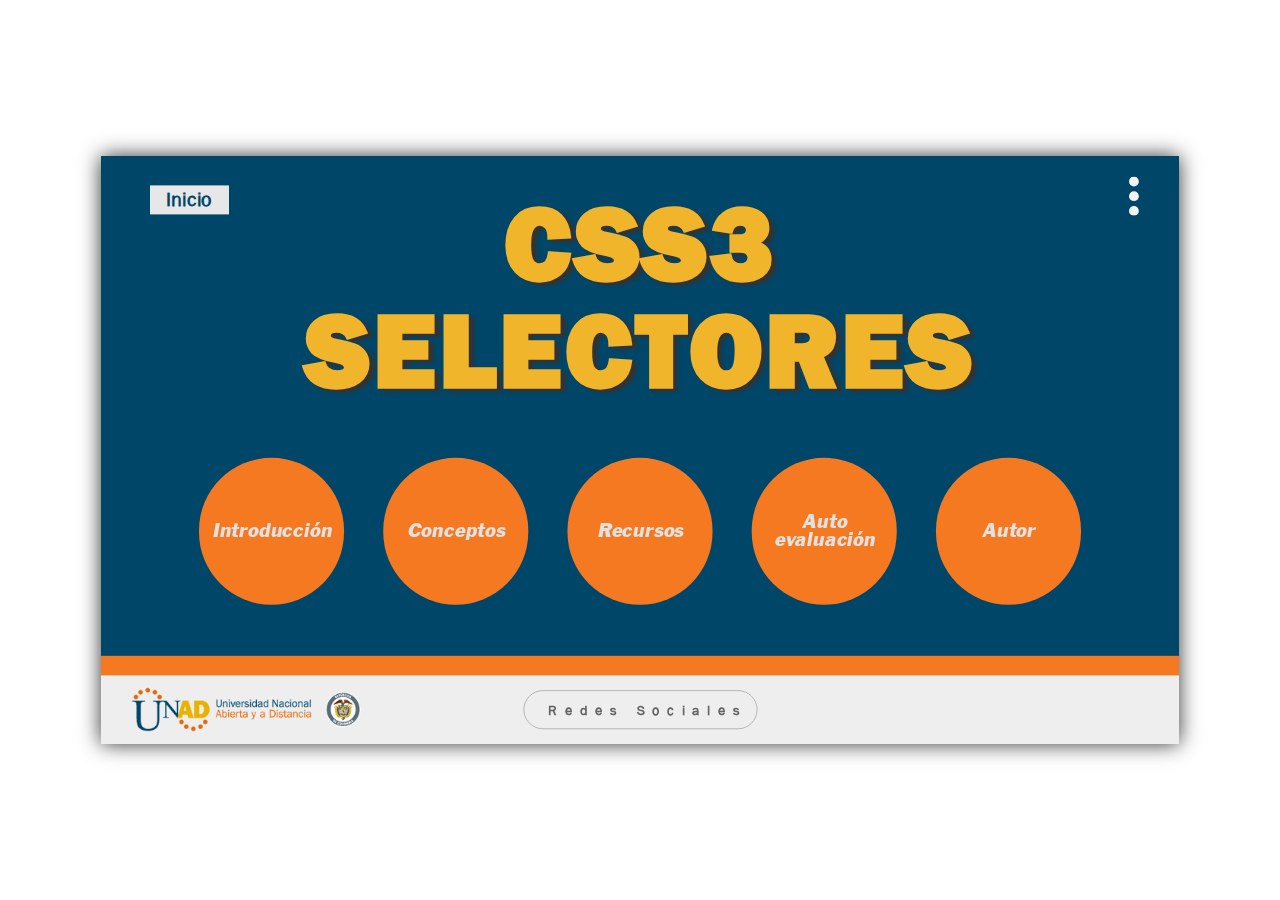
<file: index.html>
<!DOCTYPE html>
<html lang="es">
<head>
    <meta charset="UTF-8">
    <meta name="viewport" content="width=device-width, initial-scale=1.0">
    <!-- Etiquetas meta -->
    <meta name="author" content="Yoseb Julian Ospitia Gomez">
    <meta name="keywords" content="HTML, CSS, OVI, OVA, UNAD, diseño web, selectores, estilo, inline, en linea, interno, externo">
    <meta name="description" content="Objeto virtual de información orientado al diseño web con css3, estilos css inline, internos, esternos y selectores css">

    <link rel="stylesheet" type="text/css" href="css/styles.css">
    <title>OVI - Selectores CSS</title>
</head>
<body>
    <section class="cuerpo">

        <div id="caja_home" class="caja"> <!-- style="display: none;" -->
            <!-- <div class="sub-menu">
                <button id="btn_mapa">

                </button>
            </div> -->
            <div class="icon" id="option">
                <button id="btn_option" title="Mapa del Sitio">
                    <svg class="svg-option" role="img" title="svg_option">
                        <use href="#icon_menu_1"/>
                    </svg>
                </button>
            </div>
            <div class="caja-cuerpo">
                <div class="con_pag">
                    <div class="pag_home"><h6>Inicio</h6></div>
                </div>
                <header id="header_home">
                    <h1>CSS3</h1>
                    <h1>SELECTORES</h1>
                </header>
                <section id="sect_home">
                    <button id="btn_caja1_home" class="btn-caja-home">Introducción</button>
                    <button id="btn_caja2_home" class="btn-caja-home">Conceptos</button>
                    <button id="btn_caja3_home" class="btn-caja-home">Recursos</button>
                    <button id="btn_caja4_home" class="btn-caja-home">Auto<br>evaluación</button>
                    <button id="btn_caja5_home" class="btn-caja-home">Autor</button>
                </section>
            </div>
            <div id="footer_home" class="caja-footer">
                <figure id="logo-unad"><a href="https://www.unad.edu.co/" target="_blank" title="Página de inicio de la Universidad Nacional Abierta y a Distancia"><img src="img/logo_horizontal-UNAD.png" alt="Logo UNAD"></a></figure>
                <!-- <div id="audio_home" class="caja-audio"><audio controls><source src="audio/caja_1-webdesign.mp3" type="audio/mp3"></audio></div> -->
                    <div class="div-btn-caja6"><button id="btn_caja6_home">Redes Sociales</button></div>
            </div>
        </div>

        <div id="caja_1" class="caja">
            <div class="icon" id="home">
                <button id="btn_home_c1" class="btn-home">
                    <svg class="svg-home" role="img" title="svg_home">
                        <use href="#icon_home"/>
                    </svg>
                </button>
            </div>

            <div id="sub_1_cu_1" class="caja-cuerpo">
                <div class="con_pag">
                    <div class="pag"><h6>Pag. 1</h6></div>
                </div>
                <header id="header_intro">
                    <h4>Diseño de</h4>
                    <h1>Sitios Web</h1>
                </header>
                <section id="sec_intro">
                    <p>Diseño web es la implementación de conceptos artísticos al desarrollar una página web,
                        bien sabemos que las páginas web se crean con HTML, pues si agregamos a ese HTML 
                        conceptos artísticos como el manejo de espacios, simetría, manejo de líneas, uso de colores, 
                        entre otros, nuestra página web adoptará un aspecto profesional y llamativo, lo cual es muy 
                        importante ya que creará confianza en los consumidores. Para realizar esto contamos con una 
                        herramienta que ya goza de su tercera versión, si, hablamos de CSS.</p>
                </section>
                <figure id="web_design"><img src="img/web-design.jpg" alt="Web design" width="500px"title="Diseño Web"></figure>
            </div>

            <div id="sub_1_cu_2" class="caja-cuerpo-def">
                <div class="con_pag">
                    <div class="pag"><h6>Pag. 2</h6></div>
                </div>
                <header class="header_concep">
                    <h4>Objetivos</h4>
                </header>
                <div id="cont_concep_5_2" class="cont-concep">
                    <h5>Objetivo general</h5>
                    <section class="sec-concep">
                        <p>Realizar un "Objeto Virtual de Información OVI" para mejorar 
                            el desarrollo de aprendizaje virtual de HTML y CSS.</p>
                    </section>
                </div>
                <div id="cont_concep_5_2" class="cont-concep">
                    <h5>Objetivos específicos</h5>
                    <section class="sec-concep">
                        <ul>
                            <li>
                                <p>Redactar una introducción clara del tema a exponer en el OVI.</p>
                            </li>
                            <li>
                                <p>Elaborar páginas con un diseño atractivo y entendible.</p>
                            </li>
                        </ul>
                    </section>
                </div>
            </div>

            <div class="icon" id="next_intro">
                <button class="btn-next" id="btn_next_c1_1">
                    <svg class="svg-next" role="img" title="svg_next">
                        <use href="#icon_next_1"/>
                    </svg>
                </button>
            </div>
            <div class="icon" id="back_intro">
                <button class="btn-back" id="btn_back_c1_2">
                    <svg class="svg-back" role="img" title="svg_back">
                        <use href="#icon_back_1"/>
                    </svg>
                </button>
            </div>

            <div id="footer_c1" class="caja-footer">
                <figure id="logo-unad"><a href="https://www.unad.edu.co/" target="_blank" title="Página de inicio de la Universidad Nacional Abierta y a Distancia"><img src="img/logo_horizontal-UNAD.png" alt="Logo UNAD"></a></figure>
                <div id="audio_c1" class="caja-audio"><audio controls><source src="audio/caja_1-webdesign.mp3" type="audio/mp3"></audio></div>
            </div>
        </div>

        <div id="caja_2" class="caja">
            <div class="icon" id="home">
                <button id="btn_home_c2" class="btn-home">
                    <svg class="svg-home" role="img" title="svg_home">
                        <use href="#icon_home"/>
                    </svg>
                </button>
            </div>

            <div id="sub_2_cu_1" class="caja-cuerpo-def">
                <div class="con_pag">
                    <div class="pag"><h6>Pag. 1</h6></div>
                </div>
                <header class="header_concep">
                    <h4>Estilos "inline, internos y externos"</h4>
                    <h4>de CSS</h4>
                </header>
                <div id="cont_concep_1" class="cont-concep">
                    <h5>CSS Inline</h5>
                    <section class="sec-concep">
                        <p>Es cuando el estilo CSS se declara directamente sobre la etiqueta que 
                            se quiere afectar en el HTML usando el atributo “style”, para aplicar 
                            el estilo Inline utilizaremos esta sintaxis:</p>
                    </section>
                    <figure id="sin_inline"><img src="img/screen/1-inline-1.png" title="Sintaxis - Estilo Inline" alt="sintaxis estilo inline"></figure>
                </div>
            </div>

            <div id="sub_2_cu_2" class="caja-cuerpo-def">
                <div class="con_pag">
                    <div class="pag"><h6>Pag. 2</h6></div>
                </div>
                <div id="cont_concep_2" class="cont-concep">
                    <h5>CSS Interno</h5>
                    <section class="sec-concep">
                        <p>Los estilos CSS se declaran dentro de la etiqueta “&lt; head &gt;”, incluyendo 
                            otra etiqueta denominada</p> 
                        <p>“&lt; style &gt;” en la cual se colocará la definición 
                            de todos los estilos para esa hoja HTML, lo que significa que con que 
                            declaremos una vez el estilo para cierto tipo de elemento todos los elementos 
                            de ese tipo se verán afectados, la sintaxis es la siguiente:</p>
                    </section>
                    <figure id="sin_interno"><img src="img/screen/2-interno.png" title="Sintaxis - Estilo Interno" alt="sintaxis estilo interno"></figure>
                </div>
            </div>

            <div id="sub_2_cu_3" class="caja-cuerpo-def">
                <div class="con_pag">
                    <div class="pag"><h6>Pag. 3</h6></div>
                </div>
                <div id="cont_concep_3" class="cont-concep">
                    <h5>CSS Externo</h5>
                    <section class="sec-concep">
                        <p>Se basa en declarar los estilos CSS en un archivo independiente, 
                            es decir que con solo un archivo podemos afectar a todas las hojas 
                            HTML de un proyecto en vez de tener que declarar los estilos en cada 
                            hoja, únicamente se deberá invocar el nombre del archivo, por ejemplo:</p>
                    </section>
                    <div class="con-img-externo">
                        <figure id="sin_externo_1" class="sin-externo"><img src="img/screen/3-externo-1.png" title="Sintaxis - Estilo Externo HTML" alt="sintaxis estilo externo"></figure>
                        <figure id="sin_externo_2" class="sin-externo"><img src="img/screen/3-externo-2.png" title="Sintaxis - Estilo Externo CSS" alt="sintaxis estilo externo"></figure>
                    </div>
                </div>
            </div>

            <div id="sub_2_cu_4" class="caja-cuerpo-def">
                <div class="con_pag">
                    <div class="pag"><h6>Pag. 4</h6></div>
                </div>
                <header class="header_concep">
                    <h4>Selectores de CSS</h4>
                </header>
                <div id="cont_concep_4" class="cont-concep">
                    <section class="sec-concep">
                        <p>Los selectores CSS son los que le indican al navegador a que elementos del HTML 
                            se le aplicaran las propiedades de estilo, cuando declaramos los estilos de 
                            forma interna o externa.</p>
                    </section>
                </div>
                <div id="cont_concep_4_1" class="cont-concep">
                    <h5>Selector de tipo</h5>
                    <section class="sec-concep">
                        <p>Selecciona todos los elementos que coinciden con el nombre del elemento especificado.</p>
                    </section>
                    <figure>
                        <table class="tbl">
                            <tr>
                                <th class="col-1">Sintaxis</th>
                                <th>Ejemplo</th>
                            </tr>
                            <tr>
                                <td class="col-1">eltname</td>
                                <td>input se aplica a cualquier elemento &lt; input &gt;</td>
                            </tr>
                        </table>
                    </figure>
                </div>
            </div>

            <div id="sub_2_cu_5" class="caja-cuerpo-def">
                <div class="con_pag">
                    <div class="pag"><h6>Pag. 5</h6></div>
                </div>
                <div id="cont_concep_5_1" class="cont-concep">
                    <h5>Selector de clase</h5>
                    <section class="sec-concep">
                        <p>Selecciona todos los elementos que tienen el atributo de “class” especificado.</p> 
                    </section>
                    <figure>
                        <table class="tbl tbl-slc-5">
                            <tr>
                                <th class="col-1">Sintaxis</th>
                                <th>Ejemplo</th>
                            </tr>
                            <tr>
                                <td class="col-1">.classname</td>
                                <td>.index se aplicará a cualquier elemento que tenga la clase "index"</td>
                            </tr>
                        </table>
                    </figure>
                </div>

                <div id="cont_concep_5_2" class="cont-concep">
                    <h5>Selector de ID</h5>
                    <section class="sec-concep">
                        <p>Selecciona un elemento basándose en el valor de su atributo “id”. Solo puede haber 
                            un elemento con un determinado ID dentro de un archivo</p> 
                    </section>
                    <figure>
                        <table class="tbl tbl-slc-5">
                            <tr>
                                <th class="col-1">Sintaxis</th>
                                <th>Ejemplo</th>
                            </tr>
                            <tr>
                                <td class="col-1">#idname</td>
                                <td>#toc se aplicará a cualquier elemento que tenga el ID "toc"</td>
                            </tr>
                        </table>
                    </figure>
                </div>
            </div>

            <div id="sub_2_cu_6" class="caja-cuerpo-def">
                <div class="con_pag">
                    <div class="pag"><h6>Pag. 6</h6></div>
                </div>
                <div id="cont_concep_6_1" class="cont-concep">
                    <h5>Selector universal</h5>
                    <section class="sec-concep">
                        <p>Selecciona todos los elementos.</p> 
                    </section>
                    <figure>
                        <table class="tbl tbl-slc-6">
                            <tr>
                                <th class="col-1">Sintaxis</th>
                                <th>Ejemplo</th>
                            </tr>
                            <tr>
                                <td class="col-1">  *</td>
                                <td>* se aplicará a todos los elementos del html</td>
                            </tr>
                        </table>
                    </figure>
                </div>

                <div id="cont_concep_6_2" class="cont-concep">
                    <h5>Selector de atributo</h5>
                    <section class="sec-concep">
                        <p>Selecciona elementos basándose en el valor de un determinado atributo.</p> 
                    </section>
                    <figure>
                        <table id="table_6" class="tbl tbl-slc-6">
                            <tr>
                                <th class="col-1">Sintaxis</th>
                                <th>Ejemplo</th>
                            </tr>
                            <tr>
                                <td class="col-1">[attr] [attr=value] [attr~=value] [attr|=value] [attr^=value] [attr$=value] [attr*=value]</td>
                                <td>[autoplay] seleccionará todos los elementos que tengan el atributo “autoplay” establecido (a cualquier valor)</td>
                            </tr>
                        </table>
                    </figure>
                </div>
            </div>

            <div class="icon" id="next">
                <button class="btn-next" id="btn_next_c2_1">
                    <svg class="svg-next" role="img" title="svg_next">
                        <use href="#icon_next_1"/>
                    </svg>
                </button>
                <button class="btn-next" id="btn_next_c2_2">
                    <svg class="svg-next" role="img" title="svg_next">
                        <use href="#icon_next_1"/>
                    </svg>
                </button>
                <button class="btn-next" id="btn_next_c2_3">
                    <svg class="svg-next" role="img" title="svg_next">
                        <use href="#icon_next_1"/>
                    </svg>
                </button>
                <button class="btn-next" id="btn_next_c2_4">
                    <svg class="svg-next" role="img" title="svg_next">
                        <use href="#icon_next_1"/>
                    </svg>
                </button>
                <button class="btn-next" id="btn_next_c2_5">
                    <svg class="svg-next" role="img" title="svg_next">
                        <use href="#icon_next_1"/>
                    </svg>
                </button>
            </div>
            <div class="icon" id="back">
                <button class="btn-back" id="btn_back_c2_2">
                    <svg class="svg-back" role="img" title="svg_back">
                        <use href="#icon_back_1"/>
                    </svg>
                </button>
                <button class="btn-back" id="btn_back_c2_3">
                    <svg class="svg-back" role="img" title="svg_back">
                        <use href="#icon_back_1"/>
                    </svg>
                </button>
                <button class="btn-back" id="btn_back_c2_4">
                    <svg class="svg-back" role="img" title="svg_back">
                        <use href="#icon_back_1"/>
                    </svg>
                </button>
                <button class="btn-back" id="btn_back_c2_5">
                    <svg class="svg-back" role="img" title="svg_back">
                        <use href="#icon_back_1"/>
                    </svg>
                </button>
                <button class="btn-back" id="btn_back_c2_6">
                    <svg class="svg-back" role="img" title="svg_back">
                        <use href="#icon_back_1"/>
                    </svg>
                </button>
            </div>

            <div id="footer_c2" class="caja-footer">
                <figure id="logo-unad"><a href="https://www.unad.edu.co/" target="_blank" title="Página de inicio de la Universidad Nacional Abierta y a Distancia"><img src="img/logo_horizontal-UNAD.png" alt="Logo UNAD"></a></figure>
                <!-- <div id="audio_c2" class="caja-audio"><audio controls><source src="audio/caja_1-webdesign.mp3" type="audio/mp3"></audio></div> -->
            </div>
        </div>

        <div id="caja_3" class="caja">
            <div class="icon" id="home">
                <button id="btn_home_c3" class="btn-home">
                    <svg class="svg-home" role="img" title="svg_home">
                        <use href="#icon_home"/>
                    </svg>
                </button>
            </div>

            <div id="sub_3_cu_1" class="caja-cuerpo-def">
                <div class="con_pag">
                    <div class="pag"><h6>Pag. 1</h6></div>
                </div>
                <header class="header_concep">
                    <h4>Ejemplos</h4>
                </header>
                <div id="cont_concep_1" class="cont-concep">
                    <h5>CSS Inline</h5>
                    <div class="con-img-sty-inline">
                        <figure id="sty_inline_1" class="sty-inline"><img src="img/screen/style_inline.png" title="Ejemplo - Estilo Inline HTML" alt="Ejemplo estilo inline codigo"></figure>
                        <figure id="sty_inline_2" class="sty-inline"><img src="img/screen/style_inline_web.png" title="Ejemplo - Estilo Inline Web" alt="Ejemplo estilo inline web"></figure>
                    </div>
                </div>
            </div>

            <div id="sub_3_cu_2" class="caja-cuerpo-def">
                <div class="con_pag">
                    <div class="pag"><h6>Pag. 2</h6></div>
                </div>
                <div id="cont_concep_2" class="cont-concep">
                    <h5>CSS Interno</h5>
                    <div class="con-img-sty-interno">
                        <figure id="sty_interno_1" class="sty-interno"><img src="img/screen/style_interno.png" title="Ejemplo - Estilo Interno HTML" alt="Ejemplo estilo interno codigo"></figure>
                        <figure id="sty_interno_2" class="sty-interno"><img src="img/screen/style_interno_web.png" title="Ejemplo - Estilo Interno Web"alt="Ejemplo estilo interno web"></figure>
                    </div>
                </div>
            </div>

            <div id="sub_3_cu_3" class="caja-cuerpo-def">
                <div class="con_pag">
                    <div class="pag"><h6>Pag. 3</h6></div>
                </div>
                <div id="cont_concep_3" class="cont-concep">
                    <h5>CSS Externo</h5>
                    <figure id="sty_externo_1" class="sty-externo"><img src="img/screen/style_externo_1.png" title="Ejemplo - Estilo Externo HTML" alt="Ejemplo estilo externo codigo 1"></figure> 
                </div>
            </div>

            <div id="sub_3_cu_4" class="caja-cuerpo-def">
                <div class="con_pag">
                    <div class="pag"><h6>Pag. 4</h6></div>
                </div>
                <div id="cont_concep_4" class="cont-concep">
                    <h5>CSS Externo</h5>
                    <div class="con-img-sty-externo">
                        <figure id="sty_externo_2" class="sty-externo"><img src="img/screen/style_externo_2.png" title="Ejemplo - Estilo Externo CSS" alt="Ejemplo estilo externo codigo 2"></figure>
                        <figure id="sty_externo_3" class="sty-externo"><img src="img/screen/style_externo_web.png" title="Ejemplo - Estilo Externo Web" alt="Ejemplo estilo externo web"></figure>
                    </div>
                </div>
            </div>

            <div id="sub_3_cu_5" class="caja-cuerpo-def">
                <div class="con_pag">
                    <div class="pag"><h6>Pag. 5</h6></div>
                </div>
                <header class="header_concep">
                    <h4>Selectores de CSS</h4>
                </header>
                <div id="cont_concep_5" class="cont-concep">
                    <figure id="sty_selector_1" class="sty-selector"><img src="img/screen/prueba_selector.png" title="Ejemplo - Selectores - HTML" alt="Ejemplo estilo selector codigo 1"></figure>
                </div>
            </div>

            <div id="sub_3_cu_6" class="caja-cuerpo-def">
                <div class="con_pag">
                    <div class="pag"><h6>Pag. 6</h6></div>
                </div>
                <div id="cont_concep_6" class="cont-concep">
                    <div class="con-img-sty-selector">
                        <figure id="sty_selector_2" class="sty-selector"><img src="img/screen/prueba_selector_style.png" title="Ejemplo - Selectores - CSS" alt="Ejemplo estilo selector codigo 2"></figure>
                        <figure id="sty_selector_3" class="sty-selector"><img src="img/screen/prueba_selector_web.png" title="Ejemplo - Selectores - Web" alt="Ejemplo estilo selector web"></figure>
                    </div>
                </div>
            </div>

            <div class="icon" id="next">
                <button class="btn-next" id="btn_next_c3_1">
                    <svg class="svg-next" role="img" title="svg_next">
                        <use href="#icon_next_1"/>
                    </svg>
                </button>
                <button class="btn-next" id="btn_next_c3_2">
                    <svg class="svg-next" role="img" title="svg_next">
                        <use href="#icon_next_1"/>
                    </svg>
                </button>
                <button class="btn-next" id="btn_next_c3_3">
                    <svg class="svg-next" role="img" title="svg_next">
                        <use href="#icon_next_1"/>
                    </svg>
                </button>
                <button class="btn-next" id="btn_next_c3_4">
                    <svg class="svg-next" role="img" title="svg_next">
                        <use href="#icon_next_1"/>
                    </svg>
                </button>
                <button class="btn-next" id="btn_next_c3_5">
                    <svg class="svg-next" role="img" title="svg_next">
                        <use href="#icon_next_1"/>
                    </svg>
                </button>
            </div>
            <div class="icon" id="back">
                <button class="btn-back" id="btn_back_c3_2">
                    <svg class="svg-back" role="img" title="svg_back">
                        <use href="#icon_back_1"/>
                    </svg>
                </button>
                <button class="btn-back" id="btn_back_c3_3">
                    <svg class="svg-back" role="img" title="svg_back">
                        <use href="#icon_back_1"/>
                    </svg>
                </button>
                <button class="btn-back" id="btn_back_c3_4">
                    <svg class="svg-back" role="img" title="svg_back">
                        <use href="#icon_back_1"/>
                    </svg>
                </button>
                <button class="btn-back" id="btn_back_c3_5">
                    <svg class="svg-back" role="img" title="svg_back">
                        <use href="#icon_back_1"/>
                    </svg>
                </button>
                <button class="btn-back" id="btn_back_c3_6">
                    <svg class="svg-back" role="img" title="svg_back">
                        <use href="#icon_back_1"/>
                    </svg>
                </button>
            </div>
            
            <div id="footer_c3" class="caja-footer">
                <figure id="logo-unad"><a href="https://www.unad.edu.co/" target="_blank" title="Página de inicio de la Universidad Nacional Abierta y a Distancia"><img src="img/logo_horizontal-UNAD.png" alt="Logo UNAD"></a></figure>
            </div>
        </div>

        <div id="caja_4" class="caja">
            <div class="icon" id="home">
                <button id="btn_home_c4" class="btn-home">
                    <svg class="svg-home" role="img" title="svg_home">
                        <use href="#icon_home"/>
                    </svg>
                </button>
            </div>

            <div id="sub_4_cu_1" class="caja-cuerpo-def">
                <div class="con_pag">
                    <div class="pag"><h6>Pag. 1</h6></div>
                </div>
                <section class="sec-auto-e">
                    <iframe frameborder="0" src="https://es.educaplay.com/juego/7934210-selectores_css.html"></iframe>
                </section>
            </div>

            <div id="sub_4_cu_2" class="caja-cuerpo-def">
                <div class="con_pag">
                    <div class="pag"><h6>Pag. 2</h6></div>
                </div>
                <section class="sec-auto-e">
                    <iframe width="795" height="690" frameborder="0" src="https://es.educaplay.com/juego/7935048-selectores_basicos_css.html"></iframe>
                </section>
            </div>

            <div id="sub_4_cu_3" class="caja-cuerpo-def">
                <div class="con_pag">
                    <div class="pag"><h6>Pag. 3</h6></div>
                </div>
                <header>
                    <h4>Evaluación Sitio</h4>
                </header>
                <section class="sec-auto-i">
                    <iframe id="pdf_1" src="pdf/Matriz_EvalSite.pdf" frameborder="0"></iframe>
                </section>
            </div>
            
            <div class="icon" id="next_c4">
                <button class="btn-next" id="btn_next_c4_1">
                    <svg class="svg-next" role="img" title="svg_next">
                        <use href="#icon_next_1"/>
                    </svg>
                </button>
                <button class="btn-next" id="btn_next_c4_2">
                    <svg class="svg-next" role="img" title="svg_next">
                        <use href="#icon_next_1"/>
                    </svg>
                </button>
            </div>
            <div class="icon" id="back_c4">
                <button class="btn-back" id="btn_back_c4_2">
                    <svg class="svg-back" role="img" title="svg_back">
                        <use href="#icon_back_1"/>
                    </svg>
                </button>
                <button class="btn-back" id="btn_back_c4_3">
                    <svg class="svg-back" role="img" title="svg_back">
                        <use href="#icon_back_1"/>
                    </svg>
                </button>
            </div>

            <div id="footer_c4" class="caja-footer">
                <figure id="logo-unad"><a href="https://www.unad.edu.co/" target="_blank" title="Página de inicio de la Universidad Nacional Abierta y a Distancia"><img src="img/logo_horizontal-UNAD.png" alt="Logo UNAD"></a></figure>
            </div>
        </div>

        <div id="caja_5" class="caja">
            <div class="icon" id="home">
                <button id="btn_home_c5" class="btn-home">
                    <svg class="svg-home" role="img" title="svg_home">
                        <use href="#icon_home"/>
                    </svg>
                </button>
            </div>
            <div class="caja-cuerpo-def">
                <header id="header_autor">
                    <h1>Autor</h1>
                </header>
                <section>
                    <table id="tbl_autor">
                        <tr>
                            <td rowspan="6" id="tbl_aut_col_1">
                                <figure id="img_autor"><img src="img/img_autor_ovi.jpg" title="Autor de este OVI" alt="Imagen del autor del OVI"></figure>
                            </td>
                        </tr>
                        <tr>
                            <td class="tbl-aut-spc"></td>
                            <th class="tbl-aut-col-2">Nombre:</th>
                            <td class="tbl-aut-col-3">Yoseb Julian Ospitia Gomez</td>
                        </tr>
                        <tr>
                            <td class="tbl-aut-spc"></td>
                            <th class="tbl-aut-col-2">Código:</th>
                            <td class="tbl-aut-col-3">C.C. 1004251609</td>
                        </tr>
                        <tr>
                            <td class="tbl-aut-spc"></td>
                            <th class="tbl-aut-col-2">Programa:</th>
                            <td class="tbl-aut-col-3">Ingeniería de Sistemas</td>
                        </tr>
                        <tr>
                            <td class="tbl-aut-spc"></td>
                            <th class="tbl-aut-col-2">Correo electrónico:</th>
                            <td class="tbl-aut-col-3">caleb2515@outlook.es</td>
                        </tr>
                        <tr>
                            <td class="tbl-aut-spc"></td>
                            <th class="tbl-aut-col-2">Usuario skype:</th>
                            <td class="tbl-aut-col-3">live:caleb2515_1</td>
                        </tr>
                    </table>
                </section>
            </div>
            <!-- <div class="icon" id="back">
                <button id="btn_back">
                    <svg class="svg-back" role="img" title="svg_back">
                        <use href="#icon_back"/>
                    </svg>
                </button>
            </div> -->
            <div id="footer_c5" class="caja-footer">
                <figure id="logo-unad"><a href="https://www.unad.edu.co/" target="_blank" title="Página de inicio de la Universidad Nacional Abierta y a Distancia"><img src="img/logo_horizontal-UNAD.png" alt="Logo UNAD"></a></figure>
                <!-- <div id="audio_c5" class="caja-audio"><audio controls><source src="audio/caja_1-webdesign.mp3" type="audio/mp3"></audio></div> -->
            </div>
        </div>

        <div id="caja_6" class="caja">
            <div class="icon" id="home">
                <button id="btn_home_c6" class="btn-home">
                    <svg class="svg-home" role="img" title="svg_home">
                        <use href="#icon_home"/>
                    </svg>
                </button>
            </div>
            <div class="caja-cuerpo-def">
                <header id="header_redes">
                    <h4>Redes Sociales</h4>
                </header>
                <div id="redes_con">
                    <div id="con_wid_twitter">
                        <a class="twitter-timeline" target="_blank" data-lang="es" data-width="500" data-height="350" data-theme="light" href="https://twitter.com/UniversidadUNAD?ref_src=twsrc%5Etfw">
                            Tweets by UniversidadUNAD
                        </a> 
                        <script async src="https://platform.twitter.com/widgets.js" charset="utf-8"></script>
                    </div>
                    <div id="con_iconos">
                        <ul>
                            <li><a href="https://www.facebook.com/UniversidadUNAD/" target="_blank" title="Página de Facebook - UNAD"><figure class="con-fig-red"><img src="img/045-facebook.png" alt="Logo facebook"></figure></a></li>
                            <li><a href="https://www.instagram.com/universidadunad/?hl=es-la" target="_blank" title="Instagram - UNAD"><figure class="con-fig-red"><img src="img/034-instagram.png" alt="Logo Instagram"></figure></a></li>
                            <li><a href="https://www.youtube.com/user/universidadunad" target="_blank" title="Página de Youtube - UNAD"><figure class="con-fig-red"><img src="img/002-youtube.png" alt="Logo Youtube"></figure></a></li>
                        </ul>
                    </div>
                </div>
            </div>
            <div id="footer_c6" class="caja-footer">
                <figure id="logo-unad"><a href="https://www.unad.edu.co/" target="_blank" title="Página de inicio de la Universidad Nacional Abierta y a Distancia"><img src="img/logo_horizontal-UNAD.png" alt="Logo UNAD"></a><img src="img/logo_horizontal-UNAD.png" alt="Logo UNAD"></figure>
            </div>
        </div>

        <div id="caja_7" class="caja">
            <div class="icon" id="home">
                <button id="btn_home_c7" class="btn-home">
                    <svg class="svg-home" role="img" title="svg_home">
                        <use href="#icon_home"/>
                    </svg>
                </button>
            </div>

            <div id="sub_7_cu" class="caja-cuerpo-def">
                <!-- <div class="con_pag">
                    <div class="pag"><h6>Pag. 1</h6></div>
                </div> -->
                <header>
                    <h4>Mapa del Sitio</h4>
                </header>
                <section class="sec-auto-m">
                    <div id="map_sit">
                        <iframe id="map_sit_ifr" allowfullscreen frameborder="0" src="https://lucid.app/documents/embeddedchart/70e92ad7-854f-47f7-8e55-d5146b5f535a" id="pcAWMcQjpQ6K"></iframe>
                    </div>
                </section>
            </div>

            <div id="footer_c7" class="caja-footer">
                <figure id="logo-unad"><a href="https://www.unad.edu.co/" target="_blank" title="Página de inicio de la Universidad Nacional Abierta y a Distancia"><img src="img/logo_horizontal-UNAD.png" alt="Logo UNAD"></a></figure>
            </div>
        </div>

        <!-- <h3>Atribuciones bibliográficas</h3>
        <p>
        Creditos | Atribuciones
            Iconos:
                <a href="https://www.flaticon.es/autores/roundicons" title="Roundicons">Roundicons</a> from <a href="https://www.flaticon.es/" title="Flaticon"> www.flaticon.es</a>
                <a href="http://www.freepik.com/" title="Freepik">Freepik</a> from <a href="https://www.flaticon.es/" title="Flaticon"> www.flaticon.es</a>
                <a href="https://www.flaticon.es/icono-gratis/menu_483344" title="Those Icons">Those Icons</a> from <a href="https://www.flaticon.es/" title="Flaticon"> www.flaticon.es</a>
                <a href="https://www.flaticon.es/icono-gratis/menu_483345" title="Those Icons">Those Icons</a> por <a href="https://www.flaticon.es/" title="Flaticon"> www.flaticon.es</a>
                <a href="https://icon54.com/" title="Pixel perfect">Pixel perfect</a> por <a href="https://www.flaticon.es/" title="Flaticon"> www.flaticon.es</a>
            Logos: 
                https://www.freepik.es/vectores/abstracto
            
    ---------------------------------------------
            Bibliografía
                Quiñonez, A. (2017). ¿QUÉ ES EL DISEÑO WEB?. 2020, noviembre 11, de www.ikkonos.com Recuperado de https://www.ikkonos.com/ideate/que-es-el-diseno-web
                Redator Rock Content. (2019). Aprende qué es el diseño web y lo que hace un profesional de esta área. 2020, noviembre 11, de rockcontent Recuperado de https://rockcontent.com/es/blog/diseno-web/
                https://developer.mozilla.org/es/docs/Web/CSS/Selectores_CSS
                https://www.mclibre.org/consultar/amaya/css/css-selectores.html
                https://norfipc.com/codigos/crear-snipetts-adaptables-para-mostrar-codigo-fuente-paginas.php
        </p> -->
    </section>

<!-- ---------------SVG Map--------------- -->
    <svg xmlns="http://www.w3.org/2000/svg" style="display:none;">
    <!--     Icono de casa     -->

        <symbol id="icon_home" viewBox="0 0 460.298 460.297">
            <g>
                <path d="M230.149,120.939L65.986,256.274c0,0.191-0.048,0.472-0.144,0.855c-0.094,0.38-0.144,0.656-0.144,0.852v137.041
                    c0,4.948,1.809,9.236,5.426,12.847c3.616,3.613,7.898,5.431,12.847,5.431h109.63V303.664h73.097v109.64h109.629
                    c4.948,0,9.236-1.814,12.847-5.435c3.617-3.607,5.432-7.898,5.432-12.847V257.981c0-0.76-0.104-1.334-0.288-1.707L230.149,120.939
                    z"/>
                <path d="M457.122,225.438L394.6,173.476V56.989c0-2.663-0.856-4.853-2.574-6.567c-1.704-1.712-3.894-2.568-6.563-2.568h-54.816
                    c-2.666,0-4.855,0.856-6.57,2.568c-1.711,1.714-2.566,3.905-2.566,6.567v55.673l-69.662-58.245
                    c-6.084-4.949-13.318-7.423-21.694-7.423c-8.375,0-15.608,2.474-21.698,7.423L3.172,225.438c-1.903,1.52-2.946,3.566-3.14,6.136
                    c-0.193,2.568,0.472,4.811,1.997,6.713l17.701,21.128c1.525,1.712,3.521,2.759,5.996,3.142c2.285,0.192,4.57-0.476,6.855-1.998
                    L230.149,95.817l197.57,164.741c1.526,1.328,3.521,1.991,5.996,1.991h0.858c2.471-0.376,4.463-1.43,5.996-3.138l17.703-21.125
                    c1.522-1.906,2.189-4.145,1.991-6.716C460.068,229.007,459.021,226.961,457.122,225.438z"/>
            </g>
        </symbol>
    <!--     Icono de volver     -->

        <symbol id="icon_back" viewBox="0 0 512 512">
            <g>
                <path d="m256 488a23.928 23.928 0 0 1 -16.971-7.029l-208-208a24 24 0 0 1 0-33.942l208-208
                    a24 24 0 0 1 33.942 33.942l-191.03 191.029 191.03 191.029a24 24 0 0 1 -16.971 40.971zm224.971-7.029
                    a24 24 0 0 0 0-33.942l-191.03-191.029 191.03-191.029a24 24 0 0 0 -33.942-33.942l-208 208
                    a24 24 0 0 0 0 33.942l208 208a24 24 0 0 0 33.942 0z"/>
            </g>
        </symbol>
        <symbol id="icon_back_1" viewBox="0 0 492 492">
            <g>
                <path d="M198.608,246.104L382.664,62.04c5.068-5.056,7.856-11.816,7.856-19.024c0-7.212-2.788-13.968-7.856-19.032l-16.128-16.12
                    C361.476,2.792,354.712,0,347.504,0s-13.964,2.792-19.028,7.864L109.328,227.008c-5.084,5.08-7.868,11.868-7.848,19.084
                    c-0.02,7.248,2.76,14.028,7.848,19.112l218.944,218.932c5.064,5.072,11.82,7.864,19.032,7.864c7.208,0,13.964-2.792,19.032-7.864
                    l16.124-16.12c10.492-10.492,10.492-27.572,0-38.06L198.608,246.104z"/>
            </g>
        </symbol>
    <!--     Icono de seguir     -->

        <symbol id="icon_next" viewBox="0 0 512 512">
            <g>
                <path d="m256 488a24 24 0 0 1 -16.971-40.971l191.03-191.029-191.03-191.029a24 24 0 0 1 
                33.942-33.942l208 208a24 24 0 0 1 0 33.942l-208 208a23.928 23.928 0 0 1 -16.971 
                7.029zm-191.029-7.029 208-208a24 24 0 0 0 0-33.942l-208-208a24 24 0 0 0 -33.942 
                33.942l191.03 191.029-191.03 191.029a24 24 0 0 0 33.942 33.942z"/>
            </g>
        </symbol>
        <symbol id="icon_next_1" viewBox="0 0 492.004 492.004">
            <g>
                <path d="M382.678,226.804L163.73,7.86C158.666,2.792,151.906,0,144.698,0s-13.968,2.792-19.032,7.86l-16.124,16.12
                    c-10.492,10.504-10.492,27.576,0,38.064L293.398,245.9l-184.06,184.06c-5.064,5.068-7.86,11.824-7.86,19.028
                    c0,7.212,2.796,13.968,7.86,19.04l16.124,16.116c5.068,5.068,11.824,7.86,19.032,7.86s13.968-2.792,19.032-7.86L382.678,265
                    c5.076-5.084,7.864-11.872,7.848-19.088C390.542,238.668,387.754,231.884,382.678,226.804z"/>
            </g>
        </symbol>
    <!--     Icono de menu     -->

        <symbol id="icon_menu" viewBox="0 -53 384 384">
            <g>
                <path d="m368 154.667969h-352c-8.832031 0-16-7.167969-16-16s7.167969-16 16-16h352c8.832031 0 16 7.167969 
                    16 16s-7.167969 16-16 16zm0 0"/><path d="m368 32h-352c-8.832031 0-16-7.167969-16-16s7.167969-16 
                    16-16h352c8.832031 0 16 7.167969 16 16s-7.167969 16-16 16zm0 0"/><path d="m368 277.332031h-352c-8.832031 
                    0-16-7.167969-16-16s7.167969-16 16-16h352c8.832031 0 16 7.167969 16 16s-7.167969 16-16 16zm0 0"/>
            </g>
        </symbol>
        <symbol id="icon_menu_1" viewBox="0 0 512 512">
            <g >
                <g>
                    <g>
                        <circle cx="256" cy="256" r="64"/>
                        <circle cx="256" cy="448" r="64"/>
                        <circle cx="256" cy="64" r="64"/>
                    </g>
                </g>
            </g>
        </symbol>
        <symbol id="icon_menu_2" viewBox="0 0 512 512">
            <g>
                <g>
                    <g>
                        <circle cx="256" cy="256" r="64"/>
                        <circle cx="448" cy="256" r="64"/>
                        <circle cx="64" cy="256" r="64"/>
                    </g>
                </g>
            </g>
        </symbol>
        <symbol id="icon_menu_3" viewBox="0 0 512 512">
            <g >
                <g>
                    <g>
                        <path d="M467,61H165c-24.82,0-45,20.19-45,45c0,24.82,20.18,45,45,
                            45h302c24.81,0,45-20.18,45-45C512,81.19,491.81,61,467,61z"/>
                    </g>
                </g>
                <g>
                    <g>
                        <path d="M467,211H165c-24.82,0-45,20.19-45,45c0,24.82,20.18,45,45,
                            45h302c24.81,0,45-20.18,45-45C512,231.19,491.81,211,467,211z
                            "/>
                    </g>
                </g>
                <g>
                    <g>
                        <path d="M467,361H165c-24.82,0-45,20.19-45,45c0,24.82,20.18,45,45,
                            45h302c24.81,0,45-20.18,45-45C512,381.19,491.81,361,467,361z
                            "/>
                    </g>
                </g>
                <g>
                    <g>
                        <path d="M45,61C20.18,61,0,81.19,0,106c0,24.82,20.18,45,45,45c24.81,0,
                            45-20.18,45-45C90,81.19,69.81,61,45,61z"/>
                    </g>
                </g>
                <g>
                    <g>
                        <path d="M45,211c-24.82,0-45,20.19-45,45c0,24.82,20.18,45,45,45c24.81,
                            0,45-20.18,45-45C90,231.19,69.81,211,45,211z"/>
                    </g>
                </g>
                <g>
                    <g>
                        <path d="M45,361c-24.82,0-45,20.19-45,45c0,24.82,20.18,45,45,45c24.81,
                            0,45-20.18,45-45C90,381.19,69.81,361,45,361z"/>
                    </g>
                </g>
            </g>
        </symbol>
    </svg>

    <!-- ---------------Scripts--------------- -->
    <script>
        caja_home.classList.add('ent');
		caja_1.style.display = 'none';
        caja_2.style.display = 'none';
        caja_3.style.display = 'none';
        caja_4.style.display = 'none';
        caja_5.style.display = 'none';
        caja_6.style.display = 'none';
        caja_7.style.display = 'none';


// Funciones Pre declaradas
        function entrada(caja)
		{
			caja.classList.remove('sal');
			caja.classList.add('ent');
		}

		function salida(caja)
		{
			caja.classList.remove('ent');
			caja.classList.add('sal');
		}

        function entrada_con(cuerpo)
		{
			cuerpo.classList.remove('sal_con');
			cuerpo.classList.add('ent_con');
		}

		function salida_con(cuerpo)
		{
			cuerpo.classList.remove('ent_con');
			cuerpo.classList.add('sal_con');
		}

        function transiciones(va, en)
		{
			va.style.display = 'none';
			en.style.display = 'block';
        }


// Funciones de los botones home
        btn_home_c1.onclick = function()
        {
            salida(caja_1);
            entrada(caja_home)
            setTimeout(function(){
                transiciones(caja_1, caja_home);
            },500);
        }
        btn_home_c2.onclick = function()
        {
            salida(caja_2);
            entrada(caja_home)
            setTimeout(function(){
                transiciones(caja_2, caja_home);
            },500);
        }
        btn_home_c3.onclick = function()
        {
            salida(caja_3);
            entrada(caja_home)
            setTimeout(function(){
                transiciones(caja_3, caja_home);
            },500);
        }
        btn_home_c4.onclick = function()
        {
            salida(caja_4);
            entrada(caja_home)
            setTimeout(function(){
                transiciones(caja_4, caja_home);
            },500);
        }
        btn_home_c5.onclick = function()
        {
            salida(caja_5);
            entrada(caja_home)
            setTimeout(function(){
                transiciones(caja_5, caja_home);
            },500);
        }
        btn_home_c6.onclick = function()
        {
            salida(caja_6);
            entrada(caja_home)
            setTimeout(function(){
                transiciones(caja_6, caja_home);
            },500);
        }
        btn_home_c7.onclick = function()
        {
            salida(caja_7);
            entrada(caja_home)
            setTimeout(function(){
                transiciones(caja_7, caja_home);
            },500);
        }


// Funciones de los botones de caja
        btn_caja1_home.onclick = function()
        {
            salida(caja_home);
            entrada(caja_1)
            setTimeout(function(){
                transiciones(caja_home, caja_1);
            },500);
        }
        btn_caja2_home.onclick = function()
        {
            salida(caja_home);
            entrada(caja_2)
            setTimeout(function(){
                transiciones(caja_home, caja_2);
            },500);
        }
        btn_caja3_home.onclick = function()
        {
            salida(caja_home);
            entrada(caja_3)
            setTimeout(function(){
                transiciones(caja_home, caja_3);
            },500);
        }
        btn_caja4_home.onclick = function()
        {
            salida(caja_home);
            entrada(caja_4)
            setTimeout(function(){
                transiciones(caja_home, caja_4);
            },500);
        }
        btn_caja5_home.onclick = function()
        {
            salida(caja_home);
            entrada(caja_5)
            setTimeout(function(){
                transiciones(caja_home, caja_5);
            },500);
        }
        btn_caja6_home.onclick = function()
        {
            salida(caja_home);
            entrada(caja_6)
            setTimeout(function(){
                transiciones(caja_home, caja_6);
            },500);
        }
        btn_option.onclick = function()
        {
            salida(caja_home);
            entrada(caja_7)
            setTimeout(function(){
                transiciones(caja_home, caja_7);
            },500);
        }

// Funciones de los bonotes back y next caja_1
        sub_1_cu_2.style.display = 'none';

        btn_back_c1_2.style.display = 'none';

        btn_next_c1_1.onclick = function()
        {
            salida_con(sub_1_cu_1);
            salida_con(btn_next_c1_1);
            entrada_con(sub_1_cu_2);
            entrada_con(btn_back_c1_2);
            setTimeout(function(){
                transiciones(sub_1_cu_1,sub_1_cu_2);
                btn_next_c1_1.style.display = 'none';
                btn_back_c1_2.style.display = 'block';
            },500);
        }
        btn_back_c1_2.onclick = function()
        {
            salida_con(sub_1_cu_2);
            salida_con(btn_back_c1_2);
            entrada_con(sub_1_cu_1);
            entrada_con(btn_next_c1_1);
            setTimeout(function(){
                transiciones(sub_1_cu_2,sub_1_cu_1);
                btn_next_c1_1.style.display = 'block';
                btn_back_c1_2.style.display = 'none';
            },500);
        }


// Funciones de los bonotes back y next Caja_2
        sub_2_cu_2.style.display = 'none';
        sub_2_cu_3.style.display = 'none';
        sub_2_cu_4.style.display = 'none';
        sub_2_cu_5.style.display = 'none';
        sub_2_cu_6.style.display = 'none';

        btn_back_c2_2.style.display = 'none';
        btn_next_c2_2.style.display = 'none';
        btn_back_c2_3.style.display = 'none';
        btn_next_c2_3.style.display = 'none';
        btn_back_c2_4.style.display = 'none';
        btn_next_c2_4.style.display = 'none';
        btn_back_c2_5.style.display = 'none';
        btn_next_c2_5.style.display = 'none';
        btn_back_c2_6.style.display = 'none';

        btn_next_c2_1.onclick = function()
        {
            salida_con(sub_2_cu_1);
            salida_con(btn_next_c2_1);
            entrada_con(sub_2_cu_2);
            entrada_con(btn_back_c2_2);
            entrada_con(btn_next_c2_2);
            setTimeout(function(){
                transiciones(sub_2_cu_1,sub_2_cu_2);
                btn_next_c2_1.style.display = 'none';
                btn_back_c2_2.style.display = 'block';
                btn_next_c2_2.style.display = 'block';
            },500);
        }
        btn_back_c2_2.onclick = function()
        {
            salida_con(sub_2_cu_2);
            salida_con(btn_back_c2_2);
            salida_con(btn_next_c2_2);
            entrada_con(sub_2_cu_1);
            entrada_con(btn_next_c2_1);
            setTimeout(function(){
                transiciones(sub_2_cu_2,sub_2_cu_1);
                btn_next_c2_1.style.display = 'block';
                btn_back_c2_2.style.display = 'none';
                btn_next_c2_2.style.display = 'none';
            },500);
        }
        btn_next_c2_2.onclick = function()
        {
            salida_con(sub_2_cu_2);
            salida_con(btn_back_c2_2);
            salida_con(btn_next_c2_2);
            entrada_con(sub_2_cu_3);
            entrada_con(btn_back_c2_3);
            entrada_con(btn_next_c2_3);
            setTimeout(function(){
                transiciones(sub_2_cu_2,sub_2_cu_3);
                btn_next_c2_2.style.display = 'none';
                btn_back_c2_2.style.display = 'none';
                btn_next_c2_3.style.display = 'block';
                btn_back_c2_3.style.display = 'block';
            },500);
        }
        btn_back_c2_3.onclick = function()
        {
            salida_con(sub_2_cu_3);
            salida_con(btn_back_c2_3);
            salida_con(btn_next_c2_3);
            entrada_con(sub_2_cu_2);
            entrada_con(btn_back_c2_2);
            entrada_con(btn_next_c2_2);
            setTimeout(function(){
                transiciones(sub_2_cu_3,sub_2_cu_2);
                btn_back_c2_3.style.display = 'none';
                btn_next_c2_3.style.display = 'none';
                btn_back_c2_2.style.display = 'block';
                btn_next_c2_2.style.display = 'block';
            },500);
        }
        btn_next_c2_3.onclick = function()
        {
            salida_con(sub_2_cu_3);
            salida_con(btn_back_c2_3);
            salida_con(btn_next_c2_3);
            entrada_con(sub_2_cu_4);
            entrada_con(btn_back_c2_4);
            entrada_con(btn_next_c2_4);
            setTimeout(function(){
                transiciones(sub_2_cu_3,sub_2_cu_4);
                btn_back_c2_3.style.display = 'none';
                btn_next_c2_3.style.display = 'none';
                btn_back_c2_4.style.display = 'block';
                btn_next_c2_4.style.display = 'block';
            },500);
        }
        btn_back_c2_4.onclick = function()
        {
            salida_con(sub_2_cu_4);
            salida_con(btn_back_c2_4);
            salida_con(btn_next_c2_4);
            entrada_con(sub_2_cu_3);
            entrada_con(btn_back_c2_3);
            entrada_con(btn_next_c2_3);
            setTimeout(function(){
                transiciones(sub_2_cu_4,sub_2_cu_3);
                btn_back_c2_4.style.display = 'none';
                btn_next_c2_4.style.display = 'none';
                btn_back_c2_3.style.display = 'block';
                btn_next_c2_3.style.display = 'block';
            },500);
        }
        btn_next_c2_4.onclick = function()
        {
            salida_con(sub_2_cu_4);
            salida_con(btn_back_c2_4);
            salida_con(btn_next_c2_4);
            entrada_con(sub_2_cu_5);
            entrada_con(btn_back_c2_5);
            entrada_con(btn_next_c2_5);
            setTimeout(function(){
                transiciones(sub_2_cu_4,sub_2_cu_5);
                btn_back_c2_4.style.display = 'none';
                btn_next_c2_4.style.display = 'none';
                btn_back_c2_5.style.display = 'block';
                btn_next_c2_5.style.display = 'block';
            },500);
        }
        btn_back_c2_5.onclick = function()
        {
            salida_con(sub_2_cu_5);
            salida_con(btn_back_c2_5);
            salida_con(btn_next_c2_5);
            entrada_con(sub_2_cu_4);
            entrada_con(btn_back_c2_4);
            entrada_con(btn_next_c2_4);
            setTimeout(function(){
                transiciones(sub_2_cu_5,sub_2_cu_4);
                btn_back_c2_5.style.display = 'none';
                btn_next_c2_5.style.display = 'none';
                btn_back_c2_4.style.display = 'block';
                btn_next_c2_4.style.display = 'block';
            },500);
        }
        btn_next_c2_5.onclick = function()
        {
            salida_con(sub_2_cu_5);
            salida_con(btn_back_c2_5);
            salida_con(btn_next_c2_5);
            entrada_con(sub_2_cu_6);
            entrada_con(btn_back_c2_6);
            setTimeout(function(){
                transiciones(sub_2_cu_5,sub_2_cu_6);
                btn_back_c2_5.style.display = 'none';
                btn_next_c2_5.style.display = 'none';
                btn_back_c2_6.style.display = 'block';
            },500);
        }
        btn_back_c2_6.onclick = function()
        {
            salida_con(sub_2_cu_6);
            salida_con(btn_back_c2_6);
            entrada_con(sub_2_cu_5);
            entrada_con(btn_back_c2_5);
            entrada_con(btn_next_c2_5);
            setTimeout(function(){
                transiciones(sub_2_cu_6,sub_2_cu_5);
                btn_back_c2_6.style.display = 'none';
                btn_back_c2_5.style.display = 'block';
                btn_next_c2_5.style.display = 'block';
            },500);
        }


// Funciones de los botones back y next caja_3
        sub_3_cu_2.style.display = 'none';
        sub_3_cu_3.style.display = 'none';
        sub_3_cu_4.style.display = 'none';
        sub_3_cu_5.style.display = 'none';
        sub_3_cu_6.style.display = 'none';

        btn_back_c3_2.style.display = 'none';
        btn_next_c3_2.style.display = 'none';
        btn_back_c3_3.style.display = 'none';
        btn_next_c3_3.style.display = 'none';
        btn_back_c3_4.style.display = 'none';
        btn_next_c3_4.style.display = 'none';
        btn_back_c3_5.style.display = 'none';
        btn_next_c3_5.style.display = 'none';
        btn_back_c3_6.style.display = 'none';

        btn_next_c3_1.onclick = function()
        {
            salida_con(sub_3_cu_1);
            salida_con(btn_next_c3_1);
            entrada_con(sub_3_cu_2);
            entrada_con(btn_back_c3_2);
            entrada_con(btn_next_c3_2);
            setTimeout(function(){
                transiciones(sub_3_cu_1,sub_3_cu_2);
                btn_next_c3_1.style.display = 'none';
                btn_back_c3_2.style.display = 'block';
                btn_next_c3_2.style.display = 'block';
            },500);
        }
        btn_back_c3_2.onclick = function()
        {
            salida_con(sub_3_cu_2);
            salida_con(btn_back_c3_2);
            salida_con(btn_next_c3_2);
            entrada_con(sub_3_cu_1);
            entrada_con(btn_next_c3_1);
            setTimeout(function(){
                transiciones(sub_3_cu_2,sub_3_cu_1);
                btn_next_c3_1.style.display = 'block';
                btn_back_c3_2.style.display = 'none';
                btn_next_c3_2.style.display = 'none';
            },500);
        }
        btn_next_c3_2.onclick = function()
        {
            salida_con(sub_3_cu_2);
            salida_con(btn_back_c3_2);
            salida_con(btn_next_c3_2);
            entrada_con(sub_3_cu_3);
            entrada_con(btn_back_c3_3);
            entrada_con(btn_next_c3_3);
            setTimeout(function(){
                transiciones(sub_3_cu_2,sub_3_cu_3);
                btn_next_c3_2.style.display = 'none';
                btn_back_c3_2.style.display = 'none';
                btn_next_c3_3.style.display = 'block';
                btn_back_c3_3.style.display = 'block';
            },500);
        }
        btn_back_c3_3.onclick = function()
        {
            salida_con(sub_3_cu_3);
            salida_con(btn_back_c3_3);
            salida_con(btn_next_c3_3);
            entrada_con(sub_3_cu_2);
            entrada_con(btn_back_c3_2);
            entrada_con(btn_next_c3_2);
            setTimeout(function(){
                transiciones(sub_3_cu_3,sub_3_cu_2);
                btn_back_c3_3.style.display = 'none';
                btn_next_c3_3.style.display = 'none';
                btn_back_c3_2.style.display = 'block';
                btn_next_c3_2.style.display = 'block';
            },500);
        }
        btn_next_c3_3.onclick = function()
        {
            salida_con(sub_3_cu_3);
            salida_con(btn_back_c3_3);
            salida_con(btn_next_c3_3);
            entrada_con(sub_3_cu_4);
            entrada_con(btn_back_c3_4);
            entrada_con(btn_next_c3_4);
            setTimeout(function(){
                transiciones(sub_3_cu_3,sub_3_cu_4);
                btn_back_c3_3.style.display = 'none';
                btn_next_c3_3.style.display = 'none';
                btn_back_c3_4.style.display = 'block';
                btn_next_c3_4.style.display = 'block';
            },500);
        }
        btn_back_c3_4.onclick = function()
        {
            salida_con(sub_3_cu_4);
            salida_con(btn_back_c3_4);
            salida_con(btn_next_c3_4);
            entrada_con(sub_3_cu_3);
            entrada_con(btn_back_c3_3);
            entrada_con(btn_next_c3_3);
            setTimeout(function(){
                transiciones(sub_3_cu_4,sub_3_cu_3);
                btn_back_c3_4.style.display = 'none';
                btn_next_c3_4.style.display = 'none';
                btn_back_c3_3.style.display = 'block';
                btn_next_c3_3.style.display = 'block';
            },500);
        }
        btn_next_c3_4.onclick = function()
        {
            salida_con(sub_3_cu_4);
            salida_con(btn_back_c3_4);
            salida_con(btn_next_c3_4);
            entrada_con(sub_3_cu_5);
            entrada_con(btn_back_c3_5);
            entrada_con(btn_next_c3_5);
            setTimeout(function(){
                transiciones(sub_3_cu_4,sub_3_cu_5);
                btn_back_c3_4.style.display = 'none';
                btn_next_c3_4.style.display = 'none';
                btn_back_c3_5.style.display = 'block';
                btn_next_c3_5.style.display = 'block';
            },500);
        }
        btn_back_c3_5.onclick = function()
        {
            salida_con(sub_3_cu_5);
            salida_con(btn_back_c3_5);
            salida_con(btn_next_c3_5);
            entrada_con(sub_3_cu_4);
            entrada_con(btn_back_c3_4);
            entrada_con(btn_next_c3_4);
            setTimeout(function(){
                transiciones(sub_3_cu_5,sub_3_cu_4);
                btn_back_c3_5.style.display = 'none';
                btn_next_c3_5.style.display = 'none';
                btn_back_c3_4.style.display = 'block';
                btn_next_c3_4.style.display = 'block';
            },500);
        }
        btn_next_c3_5.onclick = function()
        {
            salida_con(sub_3_cu_5);
            salida_con(btn_back_c3_5);
            salida_con(btn_next_c3_5);
            entrada_con(sub_3_cu_6);
            entrada_con(btn_back_c3_6);
            setTimeout(function(){
                transiciones(sub_3_cu_5,sub_3_cu_6);
                btn_back_c3_5.style.display = 'none';
                btn_next_c3_5.style.display = 'none';
                btn_back_c3_6.style.display = 'block';
            },500);
        }
        btn_back_c3_6.onclick = function()
        {
            salida_con(sub_3_cu_6);
            salida_con(btn_back_c3_6);
            entrada_con(sub_3_cu_5);
            entrada_con(btn_back_c3_5);
            entrada_con(btn_next_c3_5);
            setTimeout(function(){
                transiciones(sub_3_cu_6,sub_3_cu_5);
                btn_back_c3_6.style.display = 'none';
                btn_back_c3_5.style.display = 'block';
                btn_next_c3_5.style.display = 'block';
            },500);
        }


// Funciones de los botones back y next caja_3
        sub_4_cu_2.style.display = 'none';
        sub_4_cu_3.style.display = 'none';

        btn_back_c4_2.style.display = 'none';
        btn_next_c4_2.style.display = 'none';
        btn_back_c4_3.style.display = 'none';

        btn_next_c4_1.onclick = function()
        {
            salida_con(sub_4_cu_1);
            salida_con(btn_next_c4_1);
            entrada_con(sub_4_cu_2);
            entrada_con(btn_back_c4_2);
            entrada_con(btn_next_c4_2);
            setTimeout(function(){
                transiciones(sub_4_cu_1,sub_4_cu_2);
                btn_next_c4_1.style.display = 'none';
                btn_back_c4_2.style.display = 'block';
                btn_next_c4_2.style.display = 'block';
            },500);
        }
        btn_back_c4_2.onclick = function()
        {
            salida_con(sub_4_cu_2);
            salida_con(btn_back_c4_2);
            salida_con(btn_next_c4_2);
            entrada_con(sub_4_cu_1);
            entrada_con(btn_next_c4_1);
            setTimeout(function(){
                transiciones(sub_4_cu_2,sub_4_cu_1);
                btn_next_c4_1.style.display = 'block';
                btn_back_c4_2.style.display = 'none';
                btn_next_c4_2.style.display = 'none';
            },500);
        }
        btn_next_c4_2.onclick = function()
        {
            salida_con(sub_4_cu_2);
            salida_con(btn_back_c4_2);
            salida_con(btn_next_c4_2);
            entrada_con(sub_4_cu_3);
            entrada_con(btn_back_c4_3);
            setTimeout(function(){
                transiciones(sub_4_cu_2,sub_4_cu_3);
                btn_next_c4_2.style.display = 'none';
                btn_back_c4_2.style.display = 'none';
                btn_back_c4_3.style.display = 'block';
            },500);
        }
        btn_back_c4_3.onclick = function()
        {
            salida_con(sub_4_cu_3);
            salida_con(btn_back_c4_3);
            entrada_con(sub_4_cu_2);
            entrada_con(btn_back_c4_2);
            entrada_con(btn_next_c4_2);
            setTimeout(function(){
                transiciones(sub_4_cu_3,sub_4_cu_2);
                btn_back_c4_3.style.display = 'none';
                btn_back_c4_2.style.display = 'block';
                btn_next_c4_2.style.display = 'block';
            },500);
        }


    </script>
</body>
</html>
</file>
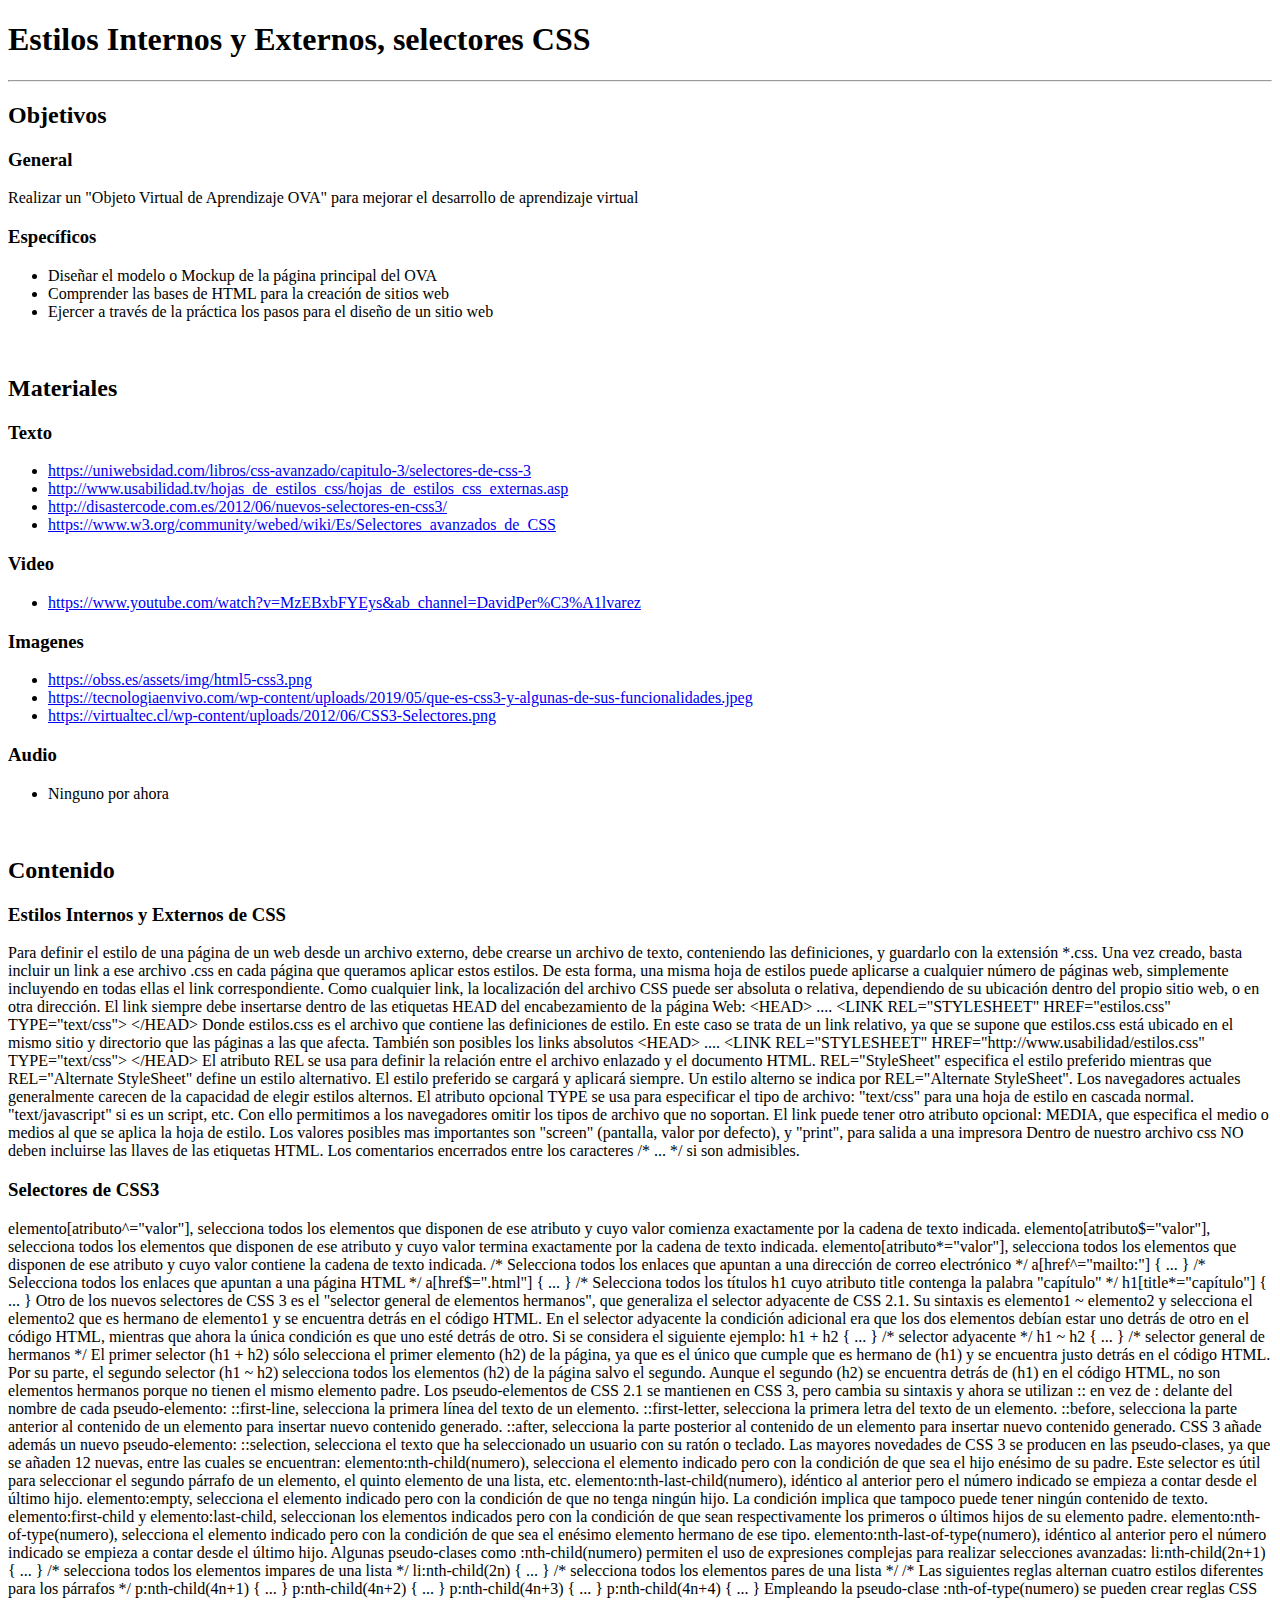
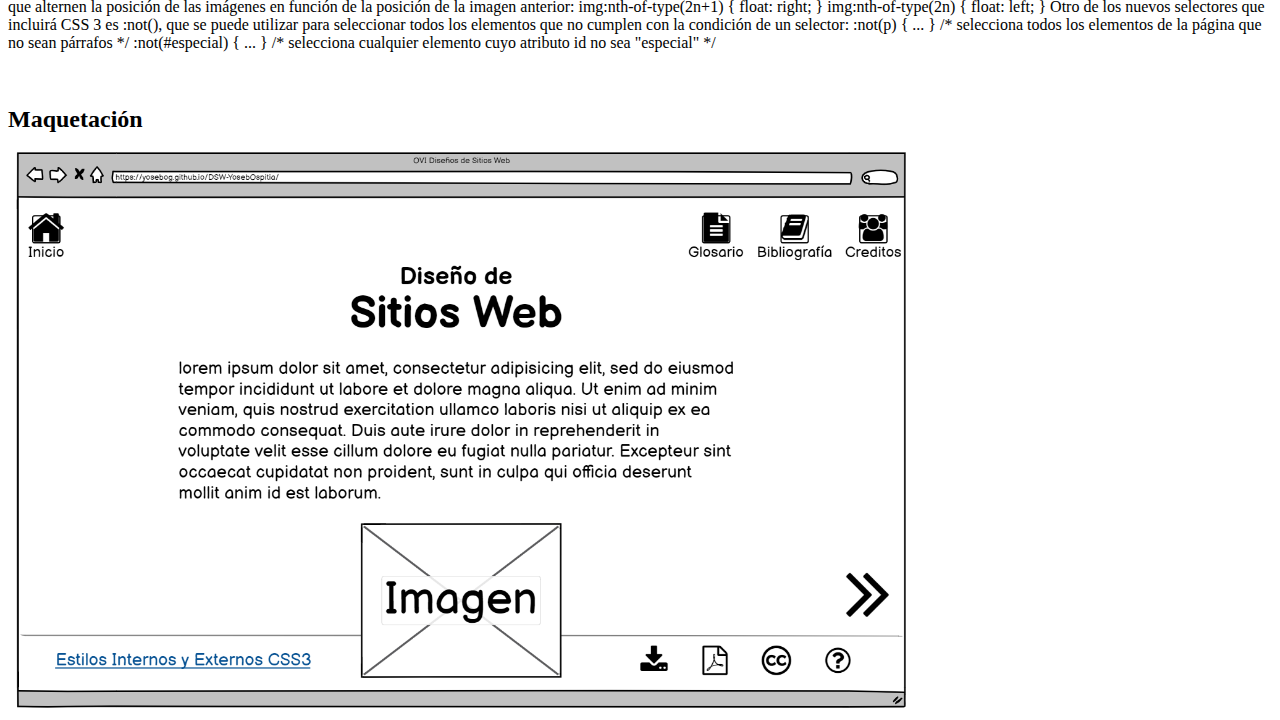
<file: planing.html>
<!DOCTYPE html>
<html lang="en">
<head>
    <meta charset="UTF-8">
    <meta name="viewport" content="width=device-width, initial-scale=1.0">
    <title>Borrador #1</title>
</head>
<body>
    <header>
        <h1>Estilos Internos y Externos, selectores CSS</h1>
    </header><hr>
    <section>
        <h2>Objetivos</h2>
            <h3>General</h3>
            <p>Realizar un "Objeto Virtual de Aprendizaje OVA" para mejorar el desarrollo de aprendizaje virtual</p>
            
            <h3>Específicos</h3>
            <ul>
                <li>Diseñar el modelo o Mockup de la página principal del OVA</li>
                <li>Comprender las bases de HTML para la creación de sitios web</li>
                <li>Ejercer a través de la práctica los pasos para el diseño de un sitio web</li>
            </ul><br>
        
        <h2>Materiales</h2>
            <h3>Texto</h3>
            <ul>
                <li><a href="https://uniwebsidad.com/libros/css-avanzado/capitulo-3/selectores-de-css-3">https://uniwebsidad.com/libros/css-avanzado/capitulo-3/selectores-de-css-3</a></li>
                <li><a href="http://www.usabilidad.tv/hojas_de_estilos_css/hojas_de_estilos_css_externas.asp">http://www.usabilidad.tv/hojas_de_estilos_css/hojas_de_estilos_css_externas.asp</a></li>
                <li><a href="http://disastercode.com.es/2012/06/nuevos-selectores-en-css3/">http://disastercode.com.es/2012/06/nuevos-selectores-en-css3/</a></li>
                <li><a href="https://www.w3.org/community/webed/wiki/Es/Selectores_avanzados_de_CSS">https://www.w3.org/community/webed/wiki/Es/Selectores_avanzados_de_CSS</a></li>
            </ul>
            <h3>Video</h3>
            <ul>
                <li><a href="https://www.youtube.com/watch?v=MzEBxbFYEys&ab_channel=DavidPer%C3%A1lvarez">https://www.youtube.com/watch?v=MzEBxbFYEys&ab_channel=DavidPer%C3%A1lvarez</a></li>
            </ul>
            <h3>Imagenes</h3>
            <ul>
                <li><a href="https://obss.es/assets/img/html5-css3.png">https://obss.es/assets/img/html5-css3.png</a></li>
                <li><a href="https://tecnologiaenvivo.com/wp-content/uploads/2019/05/que-es-css3-y-algunas-de-sus-funcionalidades.jpeg">https://tecnologiaenvivo.com/wp-content/uploads/2019/05/que-es-css3-y-algunas-de-sus-funcionalidades.jpeg</a></li>
                <li><a href="https://virtualtec.cl/wp-content/uploads/2012/06/CSS3-Selectores.png">https://virtualtec.cl/wp-content/uploads/2012/06/CSS3-Selectores.png</a></li>
            </ul>
            <h3>Audio</h3>
            <ul>
                <li>Ninguno por ahora</li>
            </ul><br>
        
        <h2>Contenido</h2>
            <h3>Estilos Internos y Externos de CSS</h3>
            <p> Para definir el estilo de una página de un web desde un archivo externo, debe crearse un archivo de texto, conteniendo las definiciones, y guardarlo con la extensión *.css.
                
                Una vez creado, basta incluir un link a ese archivo .css en cada página que queramos aplicar estos estilos. De esta forma, una misma hoja de estilos puede aplicarse a cualquier número de páginas web, simplemente incluyendo en todas ellas el link correspondiente.
                
                Como cualquier link, la localización del archivo CSS puede ser absoluta o relativa, dependiendo de su ubicación dentro del propio sitio web, o en otra dirección.
                
                El link siempre debe insertarse dentro de las etiquetas HEAD del encabezamiento de la página Web:
                
                &lt;HEAD&gt;
                ....
                
                &lt;LINK REL="STYLESHEET" HREF="estilos.css" TYPE="text/css"&gt;
                &lt;/HEAD&gt;
                
                Donde estilos.css es el archivo que contiene las definiciones de estilo. En este caso se trata de un link relativo, ya que se supone que estilos.css está ubicado en el mismo sitio y directorio que las páginas a las que afecta.
                
                También son posibles los links absolutos
                &lt;HEAD&gt;
                ....
                
                &lt;LINK REL="STYLESHEET" HREF="http://www.usabilidad/estilos.css" TYPE="text/css"&gt;
                &lt;/HEAD&gt;
                
                El atributo REL se usa para definir la relación entre el archivo enlazado y el documento HTML.
                
                REL="StyleSheet" especifica el estilo preferido mientras que REL="Alternate StyleSheet" define un estilo alternativo. El estilo preferido se cargará y aplicará siempre.
                
                Un estilo alterno se indica por REL="Alternate StyleSheet". Los navegadores actuales generalmente carecen de la capacidad de elegir estilos alternos.
                
                El atributo opcional TYPE se usa para especificar el tipo de archivo:
                
                "text/css" para una hoja de estilo en cascada normal.
                
                "text/javascript" si es un script, etc. Con ello permitimos a los navegadores omitir los tipos de archivo que no soportan.
                
                El link puede tener otro atributo opcional: MEDIA, que especifica el medio o medios al que se aplica la hoja de estilo. Los valores posibles mas importantes son "screen" (pantalla, valor por defecto), y "print", para salida a una impresora
                
                Dentro de nuestro archivo css NO deben incluirse las llaves de las etiquetas HTML. Los comentarios encerrados entre los caracteres /* ... */ si son admisibles.
                </p>
            
            <h3>Selectores de CSS3</h3>
            <p>elemento[atributo^="valor"], selecciona todos los elementos que disponen de ese atributo y cuyo valor comienza exactamente por la cadena de texto indicada.
                elemento[atributo$="valor"], selecciona todos los elementos que disponen de ese atributo y cuyo valor termina exactamente por la cadena de texto indicada.
                elemento[atributo*="valor"], selecciona todos los elementos que disponen de ese atributo y cuyo valor contiene la cadena de texto indicada.
                
                /* Selecciona todos los enlaces que apuntan a una dirección de correo electrónico */
                a[href^="mailto:"] { ... }
                
                /* Selecciona todos los enlaces que apuntan a una página HTML */
                a[href$=".html"] { ... }
                
                /* Selecciona todos los títulos h1 cuyo atributo title contenga la palabra "capítulo" */
                h1[title*="capítulo"] { ... }
                
                Otro de los nuevos selectores de CSS 3 es el "selector general de elementos hermanos", que generaliza el selector adyacente de CSS 2.1. Su sintaxis es elemento1 ~ elemento2 y selecciona el elemento2 que es hermano de elemento1 y se encuentra detrás en el código HTML. En el selector adyacente la condición adicional era que los dos elementos debían estar uno detrás de otro en el código HTML, mientras que ahora la única condición es que uno esté detrás de otro.
                
                Si se considera el siguiente ejemplo:
                
                h1 + h2 { ... }  /* selector adyacente */
                h1 ~ h2 { ... }  /* selector general de hermanos */
                
                El primer selector (h1 + h2) sólo selecciona el primer elemento (h2) de la página, ya que es el único que cumple que es hermano de (h1) y se encuentra justo detrás en el código HTML. Por su parte, el segundo selector (h1 ~ h2) selecciona todos los elementos (h2) de la página salvo el segundo. Aunque el segundo (h2) se encuentra detrás de (h1) en el código HTML, no son elementos hermanos porque no tienen el mismo elemento padre.
                
                Los pseudo-elementos de CSS 2.1 se mantienen en CSS 3, pero cambia su sintaxis y ahora se utilizan :: en vez de : delante del nombre de cada pseudo-elemento:
                
                ::first-line, selecciona la primera línea del texto de un elemento.
                ::first-letter, selecciona la primera letra del texto de un elemento.
                ::before, selecciona la parte anterior al contenido de un elemento para insertar nuevo contenido generado.
                ::after, selecciona la parte posterior al contenido de un elemento para insertar nuevo contenido generado.
                CSS 3 añade además un nuevo pseudo-elemento:
                
                ::selection, selecciona el texto que ha seleccionado un usuario con su ratón o teclado.
                Las mayores novedades de CSS 3 se producen en las pseudo-clases, ya que se añaden 12 nuevas, entre las cuales se encuentran:
                
                elemento:nth-child(numero), selecciona el elemento indicado pero con la condición de que sea el hijo enésimo de su padre. Este selector es útil para seleccionar el segundo párrafo de un elemento, el quinto elemento de una lista, etc.
                elemento:nth-last-child(numero), idéntico al anterior pero el número indicado se empieza a contar desde el último hijo.
                elemento:empty, selecciona el elemento indicado pero con la condición de que no tenga ningún hijo. La condición implica que tampoco puede tener ningún contenido de texto.
                elemento:first-child y elemento:last-child, seleccionan los elementos indicados pero con la condición de que sean respectivamente los primeros o últimos hijos de su elemento padre.
                elemento:nth-of-type(numero), selecciona el elemento indicado pero con la condición de que sea el enésimo elemento hermano de ese tipo.
                elemento:nth-last-of-type(numero), idéntico al anterior pero el número indicado se empieza a contar desde el último hijo.
                Algunas pseudo-clases como :nth-child(numero) permiten el uso de expresiones complejas para realizar selecciones avanzadas:
                
                li:nth-child(2n+1) { ... }   /* selecciona todos los elementos impares de una lista */
                li:nth-child(2n)   { ... }   /* selecciona todos los elementos pares de una lista */
                
                /* Las siguientes reglas alternan cuatro estilos diferentes para los párrafos */
                p:nth-child(4n+1) { ... }
                p:nth-child(4n+2) { ... }
                p:nth-child(4n+3) { ... }
                p:nth-child(4n+4) { ... }
                
                Empleando la pseudo-clase :nth-of-type(numero) se pueden crear reglas CSS que alternen la posición de las imágenes en función de la posición de la imagen anterior:
                
                img:nth-of-type(2n+1) { float: right; }
                img:nth-of-type(2n)   { float: left;  }
                Otro de los nuevos selectores que incluirá CSS 3 es :not(), que se puede utilizar para seleccionar todos los elementos que no cumplen con la condición de un selector:
                
                :not(p) { ... }  /* selecciona todos los elementos de la página que no sean párrafos */
                :not(#especial) { ... }  /* selecciona cualquier elemento cuyo atributo id no sea "especial" */
                </p>
            <br>
            
        <h2>Maquetación</h2>
            <img src="img/mockup.png" alt="Mockup" style="width:900px;">
    </section>
</body>
</html>
</file>
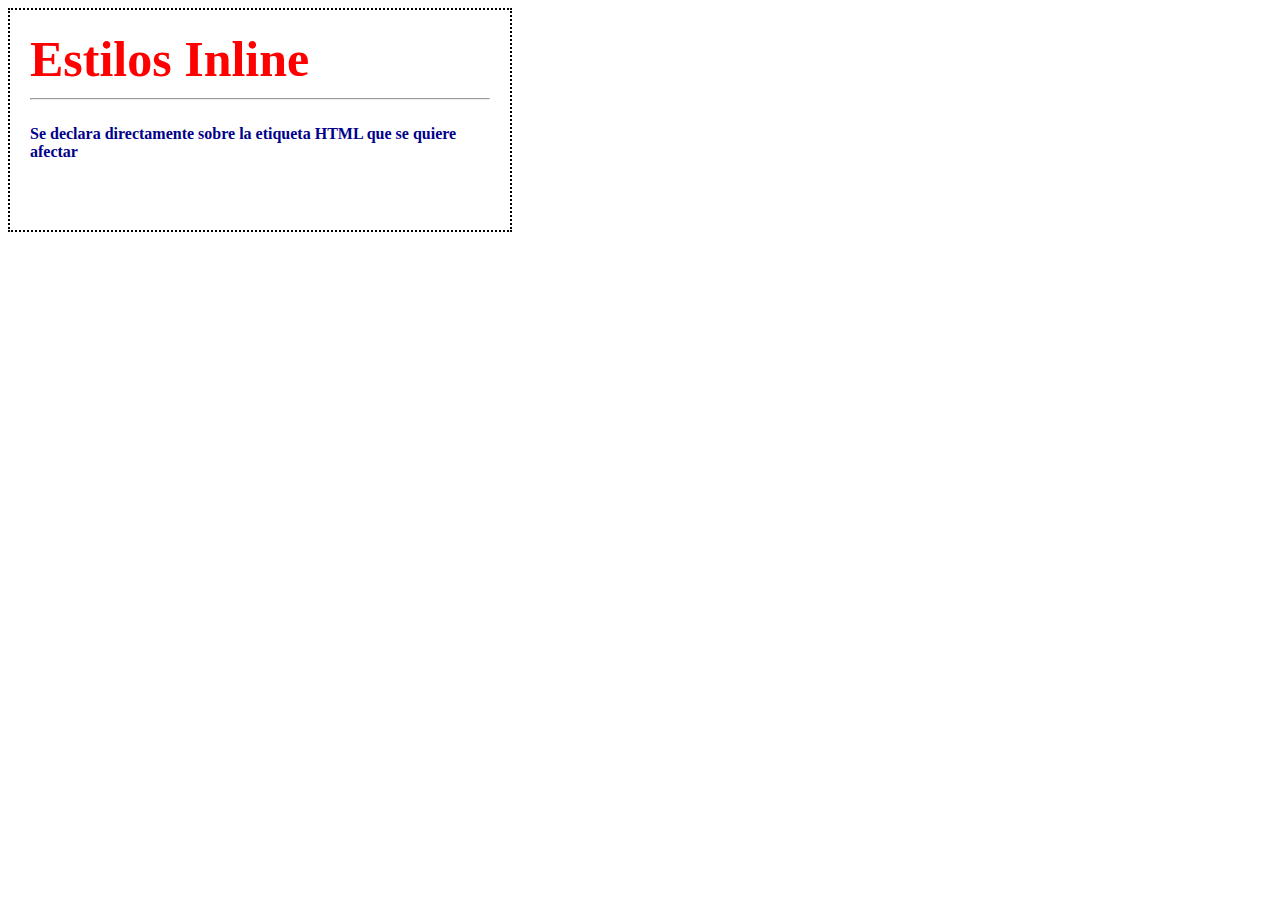
<file: Pruebas_screen.html>
<!DOCTYPE html>
<html lang="en">
<head>
    <meta charset="UTF-8">
    <meta name="viewport" content="width=device-width, initial-scale=1.0">
    <title>Estilos Inline</title>
</head>
<body>
    <div style="width: 460px; height: 180px; border: 2px dotted black; padding: 20px;">
        <h1 style="font-size: 50px; margin: 0px 0px 10px 0px; color: red;">
            Estilos Inline
        </h1>
        <hr>
        <p style="margin: 25px 0px 20px 0px; color: darkblue; font-weight: bold;">
            Se declara directamente sobre la etiqueta HTML que se quiere afectar
        </p>
    </div>
</body>
</html>
</file>
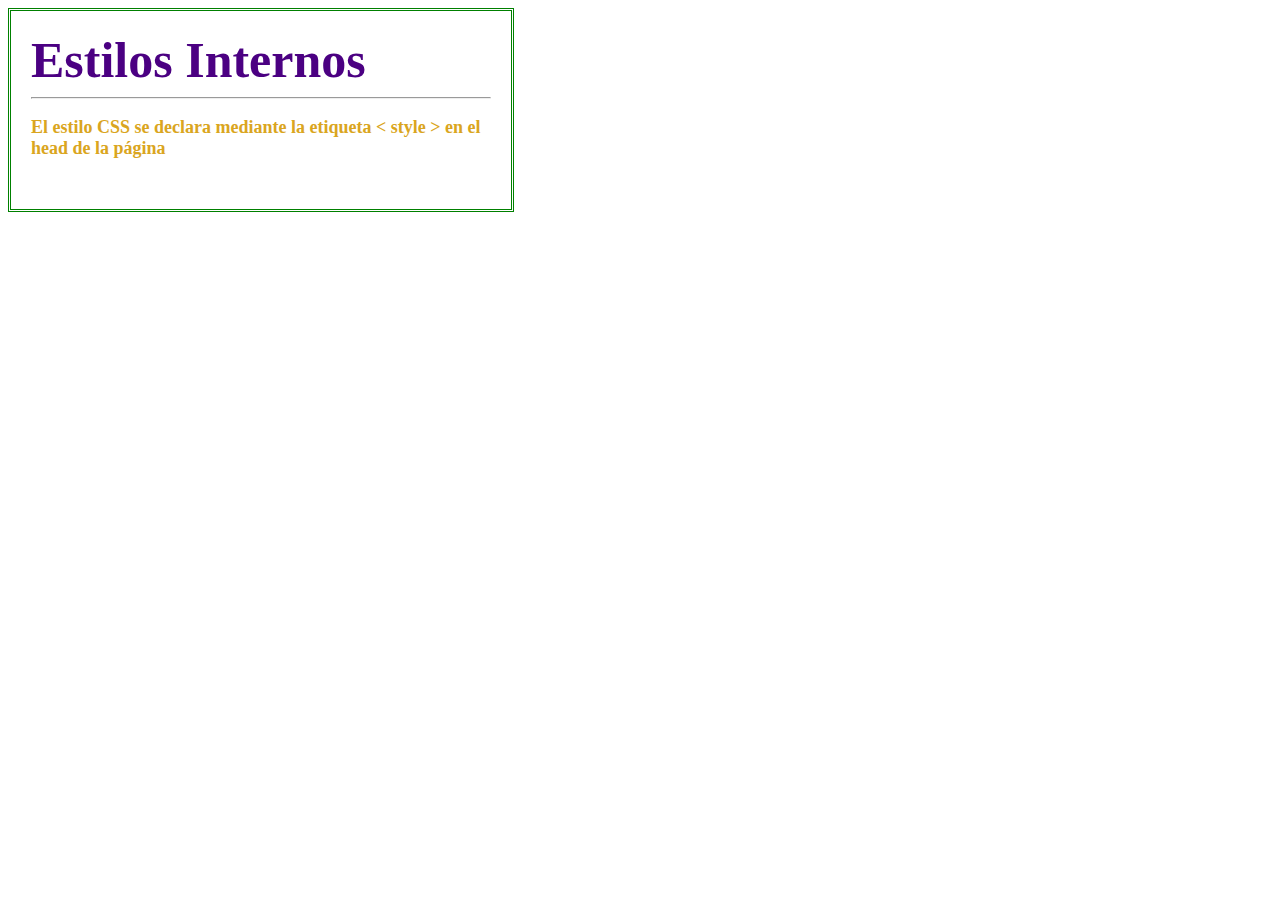
<file: Pruebas_screen_2.html>
<!DOCTYPE html>
<html lang="en">
<head>
    <meta charset="UTF-8">
    <meta name="viewport" content="width=device-width, initial-scale=1.0">
    <title>Estilos Internos</title>
    <style>
        div{
            border: double green;
            width: 460px;
            padding: 20px;
        }
        h1{
            font-size: 50px;
            margin: 0px;
            color: indigo;
        }
        p{
            font-size: 18px;
            color: goldenrod;
            font-weight: bold;
            margin-bottom: 30px;
        }
    </style>
</head>
<body>
    <div>
        <h1>
            Estilos Internos
        </h1><hr>
        <p>
            El estilo CSS se declara mediante la etiqueta &lt; style &gt; en 
            el head de la página
        </p>
    </div>
</body>
</html>
</file>
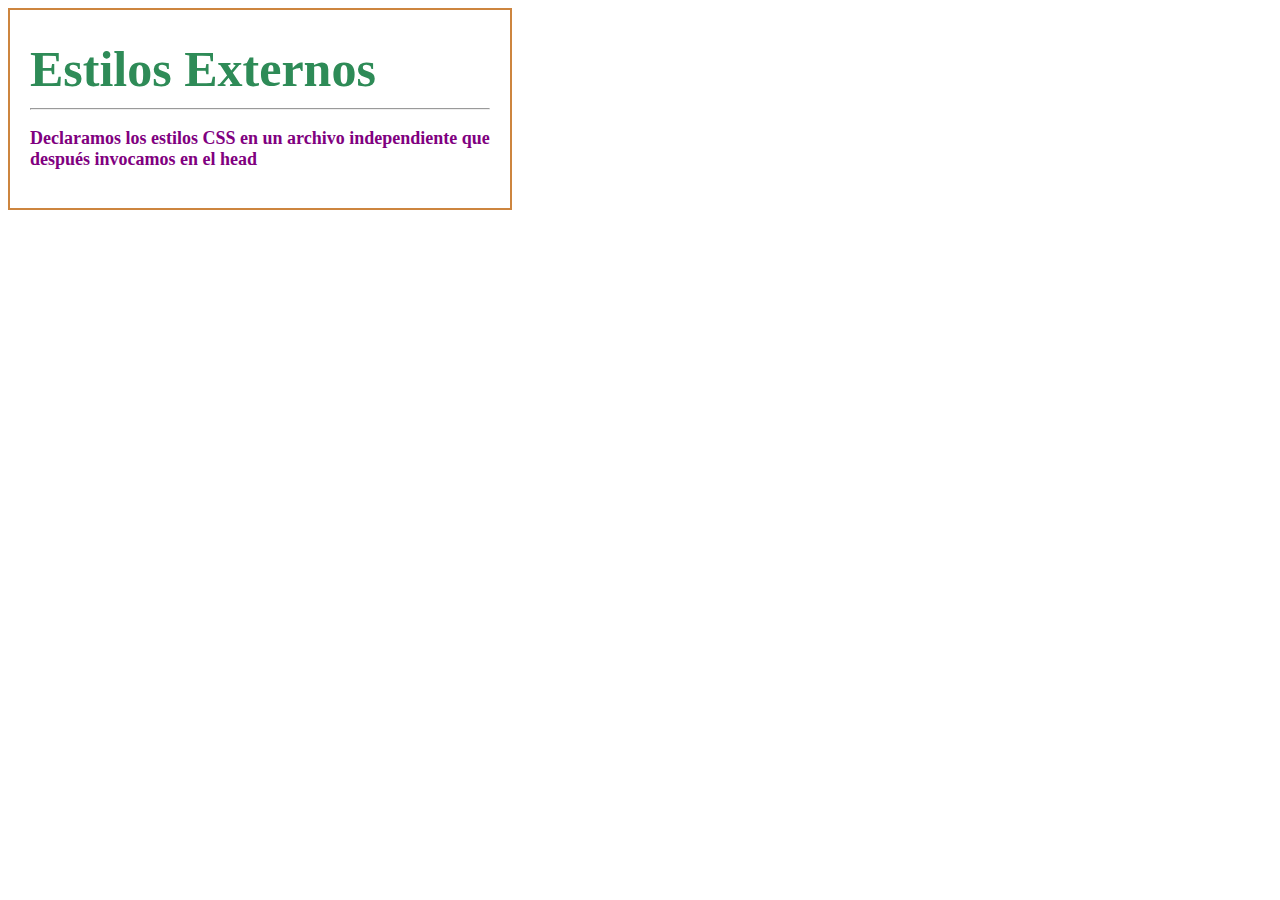
<file: Pruebas_screen_3.html>
<!DOCTYPE html>
<html lang="en">
<head>
    <meta charset="UTF-8">
    <meta name="viewport" content="width=device-width, initial-scale=1.0">
    <link rel="stylesheet" type="text/css" href="css/Pruebas_screen_3_style.css">
    <title>Estilos Externos</title>
</head>
<body>
    <div>
        <h1>
            Estilos Externos
        </h1><hr>
        <p>
            Declaramos los estilos CSS en un archivo independiente 
            que después invocamos en el head
        </p>
    </div>
</body>
</html>
</file>
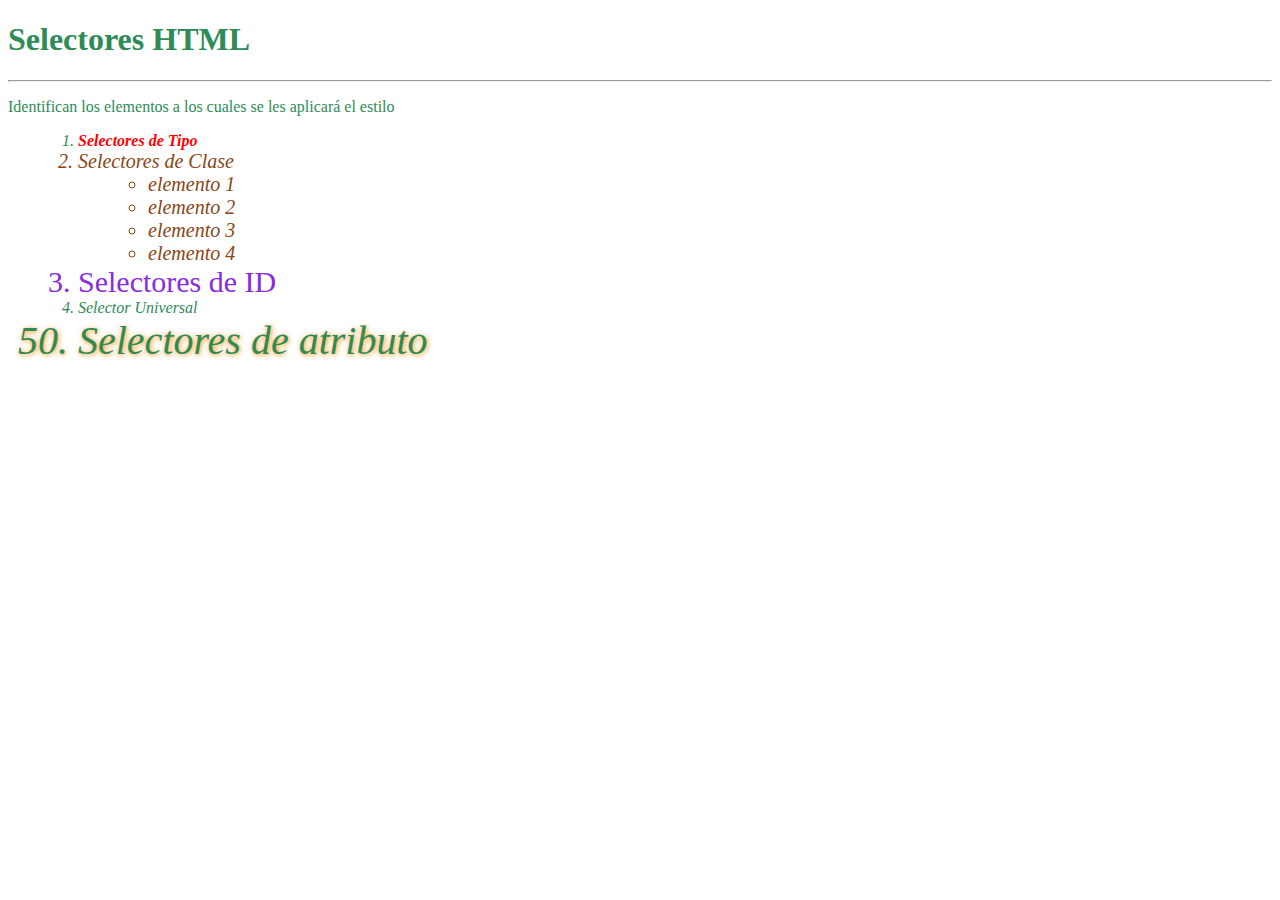
<file: Pruebas_selector.html>
<!DOCTYPE html>
<html lang="en">
<head>
    <meta charset="UTF-8">
    <meta name="viewport" content="width=device-width, initial-scale=1.0">
    <link rel="stylesheet" type="text/css" href="css/Pruebas_selector_style.css">
    <title>Selectores CSS</title>
</head>
<body>
    <div>
        <h1>Selectores HTML</h1><hr>
        <p>Identifican los elementos a los cuales se les aplicará el estilo</p>
        <ol>
            <li><span>Selectores de Tipo</span></li>
            <li class="slc">Selectores de Clase
                <ul>
                    <li class="slc">elemento 1</li>
                    <li class="slc">elemento 2</li>
                    <li class="slc">elemento 3</li>
                    <li class="slc">elemento 4</li>
                </ul>
            </li>
            <li id="slc_id">Selectores de ID</li>
            <li>Selector Universal</li>
            <li value="50">Selectores de atributo</li>
        </ol>
    </div>
</body>
</html>
</file>
<file: css/styles.css>
/* Configuración de fuentes */
@font-face{
    font-family: 'Angsana New';
    src: url(../font/ANGSA.ttf), url(../font/angsab.ttf);
}

@font-face{
    font-family: 'Franklin Gothic Book';
    src: url(../font/franklin-gothic-book.ttf), url(../font/franklin-gothic-book-italic.ttf);
}

@font-face{
    font-family: 'Franklin Gothic Heavy';
    src: url(../font/franklin-gothic-heavy.ttf);
}

@font-face{
    font-family: 'Franklin Gothic';
    src: url(../font/franklin-gothic-italic.ttf);
}

        /* Configuración de tranciciones */
.ent
{
    -webkit-animation: 0.5s animEnt ease-out;
}
@keyframes animEnt
{
    0%
    {
        opacity: 0;
        -webkit-transform: scale(0.1);
    }
    80%
    {
        opacity: 0.9;
        -webkit-transform: scale(1.05);
    }
    100%
    {
        opacity: 1;
        -webkit-transform: scale(1);
    }
}
.sal
{
    -webkit-animation: 0.5s animSal;
}
@keyframes animSal
{
    0%
    {
        opacity: 1;
        -webkit-transform: scale(1);
    }
    40%
    {
        opacity: 1;
        -webkit-transform: scale(1.08);
    }
    100%
    {
        opacity: 0;
        -webkit-transform: scale(0.1);
    }
}

.ent_con
{
    -webkit-animation: 0.5s animEntCon ease-out;
}
@keyframes animEntCon
{
    0%
    {
        opacity: 0;
    }
    80%
    {
        opacity: 0.9;
    }
    100%
    {
        opacity: 1;
    }
}
.sal_con
{
    -webkit-animation: 0.5s animSalCon;
}
@keyframes animSalCon
{
    0%
    {
        opacity: 1;
    }
    40%
    {
        opacity: 1;
    }
    100%
    {
        opacity: 0;
    }
}

            /* Configuración General HTML */
*{
    margin: 0px;
    padding: 0px;
}
*:focus{
    outline: none;
}

body{
    background: #ffffff;
}

.cuerpo{
    height: 100vh;
    width: 100vw;
    display: flex;
    align-items: center;
    }
/* lo que quieres es View-port-height y View-port-width:
<div style="height: 50vh;width: 25vw"></div> */


            /* Configuración de cajas */
.caja{
    margin-left: auto;
    margin-right: auto;
    width: 1100px;
    height: 600px;
    background: #004669; /* #005883 #004669 */
    overflow: hidden;
    box-shadow: #343333 0px 0px 20px 0px;
    transform: scale(0.98);
    /* box-shadow: 'color' 'des.hor' 'des.ver' 'difuminación' 'radio' */
}


/* --------Tamaños de titulares H y texto p-------- */
h1{
    font-size: 6.8em;
    font-family: 'Franklin Gothic Heavy';
}

h2{
    font-size: 5em;
}

h3{
    font-size: 4em;
    font-family: 'Franklin Gothic Heavy';
}

h4{
    font-size: 3em;
    font-family: 'Franklin Gothic Heavy';
}
h5{
    font-size: 2em;
    font-family: 'Franklin Gothic Book';
}
h6{
    font-size: 1.3em;
    font-family: 'Franklin Gothic Book';
    line-height: 1.4em;
}
p{
    font-size: 2em;
    font-family: 'Angsana New'; /* Angsana New | Franklin Gothic Book */
    line-height: 1em;
}


        /* Configuración de Caja_cuerpo */
.caja-cuerpo{
    width: 1000px;
    height: 560px;
    margin: 0px auto;
    padding-top: 40px;
}
.caja-cuerpo-def{
    width: 980px;
    height: 470px;
    margin: 0px auto;
    padding-top: 40px;
}
#sub_1_cu_2{
    width: 1000px;
    height: 560px;
    margin: 0 auto;
    padding-top: 40px;
}
#sub_7_cu{
    height: 515px;
}
.caja-cuerpo-def .con_pag,
.caja-cuerpo .con_pag{
    width: 1010px;
    position: absolute;
    color: #004669; /* #005883 #004669 */
    transform: translate(0px, -10px);
}
.caja-cuerpo .pag,
.caja-cuerpo-def .pag{
    width: 80px;
    background-color: #e7e7e8;
    margin: 0px 0px 0px 0px;
    text-align: center;
    position: absolute;
    right: 0px;
    top: 0px;
}
.caja-cuerpo .pag_home{
    width: 80px;
    background-color: #e7e7e8;
    margin: 0px 0px 0px 0px;
    text-align: center;
    position: absolute;
    left: 0px;
    top: 0px;
}

.caja-cuerpo header,
.caja-cuerpo-def header{
    margin-left: auto;
    margin-right: auto;
    text-align: center;
    width: 880px;
    color: #f0b52a;
    text-shadow: 5px 3px 3px #333333;
}

.caja-cuerpo #header_home h1{
    line-height: 1em;
    width: 100%;
    margin: auto;
    letter-spacing: 3px;
}
.caja-cuerpo #header_intro h1{
    line-height: 0.7em;
    margin-left: auto;
    margin-right: auto;
    width: 600px;
}
.caja-cuerpo-def #header_autor h1{
    line-height: 0.7em;
    margin-top: 10px;
    margin-bottom: 25px;
} 
.caja-cuerpo #header_intro h4{
    line-height: 0.7em;
    margin-left: 335px;
    margin-right: auto;
    margin-bottom: 8px;
    width: 300px;
}
.caja-cuerpo-def .header-concep{
    margin-top: 15px;
}
.caja-cuerpo-def .header-concep h4{
    line-height: 0.7em;
    margin-left: auto;
    margin-right: auto;
    margin-bottom: 20px;
    width: 900px;
    letter-spacing: 1px;
}
#header_redes{
    letter-spacing: 2px;
    margin-bottom: 20px;
}

.caja-cuerpo section,
.caja-cuerpo-def section{
    text-align: left;
    color: #ffffff;
    text-shadow: 0px 0px 0.5px #000000;
}
.caja-cuerpo #sect_home{
    margin: 50px auto 50px auto;
    text-align: center;
    width: 940px;
    display: flex;
    align-items: center;
}
.caja-cuerpo #sec_intro{
    width: 900px;
    margin: 20px auto 15px auto;
    text-align: justify;
    color: #ffffff;
    text-shadow: 0px 0px 0.5px #000000;
}
.caja-cuerpo-def .sec-auto-e{
    width: 870px;
    height: 510px;
    margin: 0px 0px 0px 44px;
    overflow: hidden;
    transform: translate(0px, -20px);
}
.caja-cuerpo-def .sec-auto-e iframe{
    width: 870px;
    height: 510px;
    /* width: 100%;
    height: 100%; */
}
.caja-cuerpo-def .sec-auto-i{
    width: 800px;
    height: 410px;
    margin: 10px auto;
    overflow: hidden;
}
.caja-cuerpo-def .sec-auto-i #pdf_1{
    width: 800px;
    height: 420px;
}
.caja-cuerpo-def .sec-auto-m{
    width: 800px;
    height: 420px;
    margin: 5px auto;
    overflow: hidden;
}
.caja-cuerpo-def .sec-auto-m #map_sit{
    width: 740px;
    height: 420px;
    margin: 5px auto;
    /* position: relative; */
}
.caja-cuerpo-def .sec-auto-m #map_sit_ifr{
    width: 740px;
    height: 410px;
}
.caja-cuerpo-def .cont-concep{
    margin-left: 60px;
    width: 920px;
}
.caja-cuerpo-def .cont-concep h5{
    color: #f47920;
    letter-spacing: 1.5px;
    text-shadow: 2px 2px 0px #02456a;
}
.caja-cuerpo-def #cont_concep_1{
    margin-top: 30px;
}
.caja-cuerpo-def #cont_concep_4{
    margin-top: 15px;
}
.caja-cuerpo-def #cont_concep_4_1{
    margin-top: 40px;
}
.caja-cuerpo-def #cont_concep_5_1{
    margin-left: 80px;
}
.caja-cuerpo-def #cont_concep_5_2{
    margin-top: 30px;
    margin-left: 80px;
}
.caja-cuerpo-def #cont_concep_6{
    margin-top: 30px;
}
.caja-cuerpo-def #cont_concep_6_1{
    margin-left: 100px;
}
.caja-cuerpo-def #cont_concep_6_2{
    margin-top: 30px;
    margin-left: 100px;
}
#redes_con{
    /* background: violet; */
    width: 764px;
    height: 350px;
    margin: 30px auto 30px auto;
}
#con_wid_twitter{
    /* background: tomato; */
    margin: 0px 0px 0px 0px;
    width: 480px;
    height: 350px;
    display: inline-block;
}
#con_iconos{
    margin: 0px 0px 0px 50px;
    background: rgba(255, 255, 255, 0.9);
    height: 330px;
    width: 180px;
    display: inline-block;
    transform: translate(0px, -49px);
    box-shadow: 0px 0px 0px 10px #f47920;
}
#con_iconos ul li{
    list-style: none;
    margin: 46px auto;
}
#con_iconos ul li:first-of-type{
    list-style: none;
    margin-top: 39px;
}


            /* Configuración de iconos SVG */
.icon{
    display: flex;
    text-align: center;
}
#home{
    width: 80px;
    height: 80px;
    float: left;
    margin-top: 12px;
    margin-left: 15px;
}
#back{
    width: 70px;
    height: 70px;
    float: left;
    transform: translate(0px, -90px);
    margin-left: 17px;
    /* position: absolute;
    bottom: 50%; */
}
#back_intro{
    width: 70px;
    height: 70px;
    float: left;
    transform: translate(0px, -170px);
    margin-left: 17px;
}
#back_c4{
    width: 70px;
    height: 70px;
    float: left;
    transform: translate(0px, -55px);
    margin-left: 17px;
}
#next{
    width: 70px;
    height: 70px;
    float: right;
    transform: translate(0px, -90px);
    margin-right: 17px;
}
#next_intro{
    width: 70px;
    height: 70px;
    float: right;
    transform: translate(0px, -170px);
    margin-right: 17px;
}
#next_c4{
    width: 70px;
    height: 70px;
    float: right;
    transform: translate(0px, -55px);
    margin-right: 17px;
}
#option{
    width: 65px;
    height: 65px;
    float: right;
    margin-top: 12px;
    margin-right: 12px;
}
.div-btn-caja6{
    margin: 10px auto;
    width: 500px;
    height: 50px;
    text-align: center;
    display: flex;
    align-items: center;
}

.svg-home{
    width: 60px;
    height: 60px;
    margin-top: auto;
    margin-right: auto;
    margin-bottom: auto;
    margin-left: auto;
    fill: #f3f3f3;
    -webkit-transition: 0.3s ease-out;
}
.svg-back{
    width: 40px;
    height: 40px;
    /* margin-top: 3px; */
    margin-right: 7px;
    fill: #f3f3f3;
    -webkit-transition: 0.3s ease-out;
}
.svg-next{
    width: 40px;
    height: 40px;
    /* margin-top: 3px; */
    margin-left: 7px;
    fill: #f3f3f3;
    -webkit-transition: 0.3s ease-out;
}
.svg-option{
    width: 40px;
    height: 40px;
    fill: #f3f3f3;
    -webkit-transition: 0.3s ease-out;
}


            /* Configuración de botones */
button{
    -webkit-transition: 0.05s ease-out;
    background: none;
    border-radius: 50px;
    border: none;
}
.btn-home{
    width: 80px;
    height: 80px;
}
.btn-back{
    width: 70px;
    height: 70px;
}
.btn-next{
    width: 70px;
    height: 70px;
}
#btn_option{
    width: 61px;
    height: 61px;
}
.btn-caja-home{
    -webkit-transition: 0.1s ease-out;
    background: #f47920;
    width: 150px;
    height: 150px;
    margin: 0px 20px;
    border-radius: 100px;
    /* border: solid;
    border-width: 5px;
    border-color: #f47920; */
    color: #e1e1e1;
    font-size: 22px;
    font-family: 'Franklin Gothic';
}
#btn_caja6_home{
    /* width: 250px; */
    -webkit-transition: 0.1s ease-out;
    height: 40px;
    margin: 0px auto;
    padding: 0px 9px 0px 25px;
    font-size: 14px;
    color: #636363;
    letter-spacing: 8px;
    font-weight: bolder;
    font-family: 'Franklin Gothic Book';
    border: 1px solid #b3b3b3;
}

button:hover{
    box-shadow: 0px 0px 12px -1px rgba(0,0,0,0.5);
    border-color: rgba(223,225,229,0);
    /* rgba(0,0,0,0.5); #b3b3b3;*/
    background: #e2e2e2;
    cursor: pointer;
    border: none;
}
.btn-home:hover .svg-home{
    fill: #f47920;
    -webkit-transform: scale(0.9);
}
.btn-back:hover .svg-back{
    fill: #f0b429;
}
.btn-next:hover .svg-next{
    fill: #f0b429;
}
#btn_option:hover .svg-option{
    fill: #f47920;
}
.btn-caja-home:hover{
    color: #004669; /* #005883 #004669 */
}
#btn_caja6_home:hover{
    box-shadow: none;
    /* box-shadow: 0px 1px 6px 0px rgba(0,0,0,0.5); */
    border-color: #004669; /* #005883 #004669 */
    background: #004669; /* #005883 #004669 */
    color: #ffffff;
}
/* Na:#f47920 Am:#f0b429 Az:#005883 */

button:active{
    /* filter: grayscale(100%); Solo para imagenes */
    /* opacity: 0.6; la vuelve medio trasnparente*/
    filter: brightness(0.8); /* cambia luminosidad 0-1 */
    -webkit-transform: scale(0.79);
}


            /* Imagenes */
figure{
    overflow: hidden;
    z-index: 2;
}

#web_design{
    background: #9CC3E2;
    margin: 0px auto;
    height: 230px;
    width: 500px;
    position: relative;
}
#web_design img{
    position: absolute;
    -webkit-touch-callout: none;
    user-select: none;
    left: -100%;
    right: -100%;
    top: -100%;
    bottom: -100%;
    margin: auto;
    max-width: 70%;
}

#sin_inline{
    margin: 45px 70px 0px 30px;
    width: 800px;
    height: 140px;
    position: relative;
}
#sin_inline img{
    width: 850px;
    position: absolute;
    left: -100%;
    right: -100%;
    top: -100%;
    bottom: -100%;
    margin: auto;
}

#sin_interno{
    margin: 25px auto 0px auto;
    width: 550px;
    height: 260px;
    position: relative;
}
#sin_interno img{
    width: 550px;
    position: absolute;
    left: -100%;
    right: -100%;
    top: -100%;
    bottom: -100%;
    margin: auto;
}

.con-img-externo{
    width: 908px;
    margin: 20px 0px 0px 0px;
}
.sin-externo{
    margin: 10px 3px 0px 0px;
    background: #272822; /* #272822 */
    height: 270px;
    display: inline-block;
}
#sin_externo_1{
    width: 560px;
}
#sin_externo_2{
    width: 320px;
}
#sin_externo_1 img{
    width: 635px;
    transform: translate(-35px, -25px);
}
#sin_externo_2 img{
    width: 480px;
    transform: translate(-80px, 5px);
}

.con-img-sty-inline{
    width: 950px;
    margin: 20px 0px 0px 0px;
    transform: translate(-40px, 0px);
    /* background: coral; */
}
.sty-inline{
    margin: 10px 3px 0px 0px;
    height: 260px;
    display: inline-block;
    /* background: crimson; */
}
#sty_inline_1{
    width: 490px;
}
#sty_inline_2{
    width: 435px;
}
#sty_inline_1 img{
    width: 545px;
    transform: translate(-23px, -22px);
}
#sty_inline_2 img{
    width: 435px;
    transform: translate(0px, 27px);
}

.con-img-sty-interno{
    width: 860px;
    margin: 20px 0px 0px 0px;
    /* background: coral; */
}
.sty-interno{
    margin: 0px 3px 0px 0px;
    height: 385px;
    display: inline-block;
    /* background: crimson; */
}
#sty_interno_1{
    width: 360px;
    margin-left: 30px;
}
#sty_interno_2{
    width: 435px;
    margin-left: 10px;
}
#sty_interno_1 img{
    width: 385px;
    transform: translate(-13px, -19px);
}
#sty_interno_2 img{
    width: 435px;
    transform: translate(0px, 95px);
}

#sty_externo_1{
    margin: 25px 0px 0px 120px;
    width: 610px;
    height: 390px;
    position: relative;
    /* background: crimson; */
}
#sty_externo_1 img{
    width: 600px;
    position: absolute;
    left: -100%;
    right: -100%;
    top: -100%;
    bottom: -100%;
    margin: auto;
}

.con-img-sty-externo{
    width: 860px;
    margin: 8px 0px 0px 0px;
    /* background: coral; */
}
.sty-externo{
    margin: 0px 3px 0px 0px;
    height: 395px;
    display: inline-block;
    /* background: crimson; */
}
#sty_externo_2{
    width: 360px;
    margin-left: 30px;
}
#sty_externo_3{
    width: 435px;
    margin-left: 10px;
}
#sty_externo_2 img{
    width: 385px;
    transform: translate(-13px, -13px);
}
#sty_externo_3 img{
    width: 435px;
    transform: translate(0px, 95px);
}

#sty_selector_1{
    margin: 10px 0px 0px 192px;
    width: 480px;
    height: 390px;
    position: relative;
    background: crimson;
}
#sty_selector_1 img{
    width: 518px;
    position: absolute;
    left: -100%;
    right: -100%;
    top: -100%;
    bottom: -100%;
    margin: auto;
}

.con-img-sty-selector{
    width: 860px;
    margin: 8px 0px 0px 0px;
    /* background: coral; */
}
.sty-selector{
    margin: 0px 3px 0px 0px;
    height: 395px;
    display: inline-block;
    /* background: crimson; */
}
#sty_selector_2{
    width: 300px;
    margin-left: 45px;
}
#sty_selector_3{
    width: 450px;
    margin-left: 10px;
}
#sty_selector_2 img{
    width: 300px;
    transform: translate(0px, -8px);
}
#sty_selector_3 img{
    width: 460px;
    transform: translate(0px, 50px);
}
#img_autor{
    background: #f47920;
    margin: 0px auto;
    height: 260px;
    width: 260px;
    position: relative;
}
#img_autor img{
    width: 240px;
    position: absolute;
    -webkit-touch-callout: none;
    user-select: none;
    left: -100%;
    right: -100%;
    top: -100%;
    bottom: -100%;
    margin: auto;
}
.con-fig-red{
    margin: 0px auto 0px auto;
    width: 55px;
    height: 55px;
    overflow: visible;
}
.con-fig-red img{
    width: 50px;
    -webkit-transition: 0.2s ease-out;
}
.con-fig-red:hover img{
    transform: scale(1.3);
}


            /* Configuración de tablas */
.tbl{
    color: #ffffff;
    border-collapse: collapse;
	font: 16px Arial;
	padding: 4px;
	margin: 30px 0px 0px 20px;
    width: 700px;
    font-style: italic;
}
#tbl_autor{
    color: #ffffff;
    border-collapse: collapse;
	font: 16px Arial;
	padding: 4px;
	margin: 45px 0px 0px 80px;
    /* width: 900px; */
    font-style: italic;
}
.tbl td, .tbl th,
#tbl_autor td, #tbl_autor th{
    border: 1px dotted #004669; /* #005883 #004669 */
    padding: 8px;
    text-align: left;
}
.tbl th{
    background: #f0b429;
    font-family: 'Angsana New';
    font-size: 2.3em;
    letter-spacing: 2px;
    line-height: 1em;
}
#tbl_autor th{
    background: #f0b429;
    font-family: 'Angsana New';
    font-size: 2em;
    letter-spacing: 1px;
    line-height: 0.9em;
}
.tbl td{
    background: #e7e7e8;
    color: #004669; /* #005883 #004669 */
    font-size: 2em;
    font-family: 'Angsana New'; /* Angsana New | Franklin Gothic Book */
    line-height: 1em;
}
#tbl_autor td{
    background: #e7e7e8;
    color: #004669; /* #005883 #004669 */
    font-size: 1.8em;
    font-family: 'Angsana New';
    letter-spacing: 1px;
    line-height: 0.9em;
}
.tbl .col-1{
    width: 200px;
}
#table_6 .col-1{
    width: 280px;
}
.tbl-slc-5, .tbl-slc-6{
    line-height: 0.8em;
    margin: 10px 0px 0px 2px;
}
.tbl-slc-5 td, .tbl-slc-5 th, 
.tbl-slc-6 td, .tbl-slc-6 th{
    padding: 2px 2px 2px 8px;
}
#tbl_autor #tbl_aut_col_1{
    width: 270px;
    height: 270px;
}
#tbl_autor .tbl-aut-spc{
    background: none;
    width: 5px;
}
#tbl_autor .tbl-aut-col-2{
    text-align: right;
    width: 200px;
}
#tbl_autor .tbl-aut-col-3{
    width: 280px;
}

            /* Franja inferior */
.caja-footer{
    background: #eeeeee; /* #e1e0e0 #e7e7e8 */
    height: 70px;
    width: 100%;
    display: inline-block;
}
.caja-footer #logo-unad{
    margin-left: 25px;
    width: 250px;
    height: 70px;
    position: absolute;
}
.caja-footer #logo-unad img{
    -webkit-touch-callout: none;
    user-select: none;
    margin-top: 9px;
    margin-bottom: 9px;
    height: 52px;
    transition: 0.18s ease-out;
}
.caja-footer #logo-unad:hover img{
    transform: scale(0.87);
    background: #ffffff;
    border-radius: 3px;
    box-shadow: 0px 0px 0px 2px #ffffff, 0px 0px 0px 2.5px #f0b429;
}

/* Si voy a poner btn_back entonces sumo -70 */
#footer_home{
    box-shadow: #f47920 0px -20px 0px;
    transform: translate(0px, -70px);
}
#footer_c1{
    box-shadow: #f47920 0px -20px 0px;
    transform: translate(0px, -140px);
}
#footer_c2{
    box-shadow: #f47920 0px -20px 0px;
    transform: translate(0px, -50px);
}
#footer_c3{
    box-shadow: #f47920 0px -20px 0px;
    transform: translate(0px, -50px);
}
#footer_c4{
    height: 45px;
    box-shadow: #f47920 0px -15px 0px;
    transform: translate(0px, -25px);
}
#footer_c4 #logo-unad{
    width: 165px;
    height: 45px;
}
#footer_c4 #logo-unad img{
    height: 35px;
    margin-top: 5px;
    margin-bottom: 5px;
}
#footer_c5{
    box-shadow: #f47920 0px -20px 0px;
    transform: translate(0px, 20px);
}
#footer_c6{
    box-shadow: #f47920 0px -20px 0px;
    transform: translate(0px, 20px);
}
#footer_c7{
    height: 45px;
    box-shadow: #f47920 0px -15px 0px;
    transform: translate(0px, 0px);
}
#footer_c7 #logo-unad{
    width: 165px;
    height: 45px;
}
#footer_c7 #logo-unad img{
    height: 35px;
    margin-top: 5px;
    margin-bottom: 5px;
}

            /* Configuracion cajas de audio */
.caja-audio{
    width: 250px;
    height: 70px;
}
.caja-audio audio{
    -webkit-transition: 0.05s ease-out;
    width: 250px;
    margin: 8px 0px;
    border-radius: 30px;
}
.caja-audio audio:hover{
    box-shadow: 0px 1.5px 8px 0px #a2a4a9;
    cursor: pointer;
    /* filter: brightness(0.84); */
}

#audio_home{
    margin-right: 25px;
    position: absolute;
    right: 0px;
}
#audio_c1{
    margin-right: 25px;
    position: absolute;
    right: 0px;
}
#audio_c2{
    margin-right: 25px;
    position: absolute;
    right: 0px;
}
#audio_c3{
    margin-right: 25px;
    position: absolute;
    right: 0px;
}
#audio_c4{
    margin-right: 25px;
    position: absolute;
    right: 0px;
}
#audio_c5{
    margin-right: 25px;
    position: absolute;
    right: 0px;
}
</file>
<file: css/Pruebas_screen_3_style.css>
div{
    width: 460px;
    border: 2px solid peru;
    padding: 20px;
}
h1{
    font-size: 50px;
    margin: 10px 0px 10px 0px;
    color: seagreen;
}
p{
    color: purple;
    font-size: 18px;
    font-weight: bold;
}
</file>
<file: css/Pruebas_selector_style.css>
li{
    font-style: italic;
    margin-left: 30px;
}
span{
    font-weight: bold;
    color: red;
}

.slc{
    font-size: 20px;
    color: saddlebrown;
}

#slc_id{
    font-style: normal;
    font-size: 30px;
    color: blueviolet;
}
*{
    color: seagreen;
}
[value]{
    font-size: 40px;
    text-shadow: 1px 1px 5px darkorange;
}
</file>
